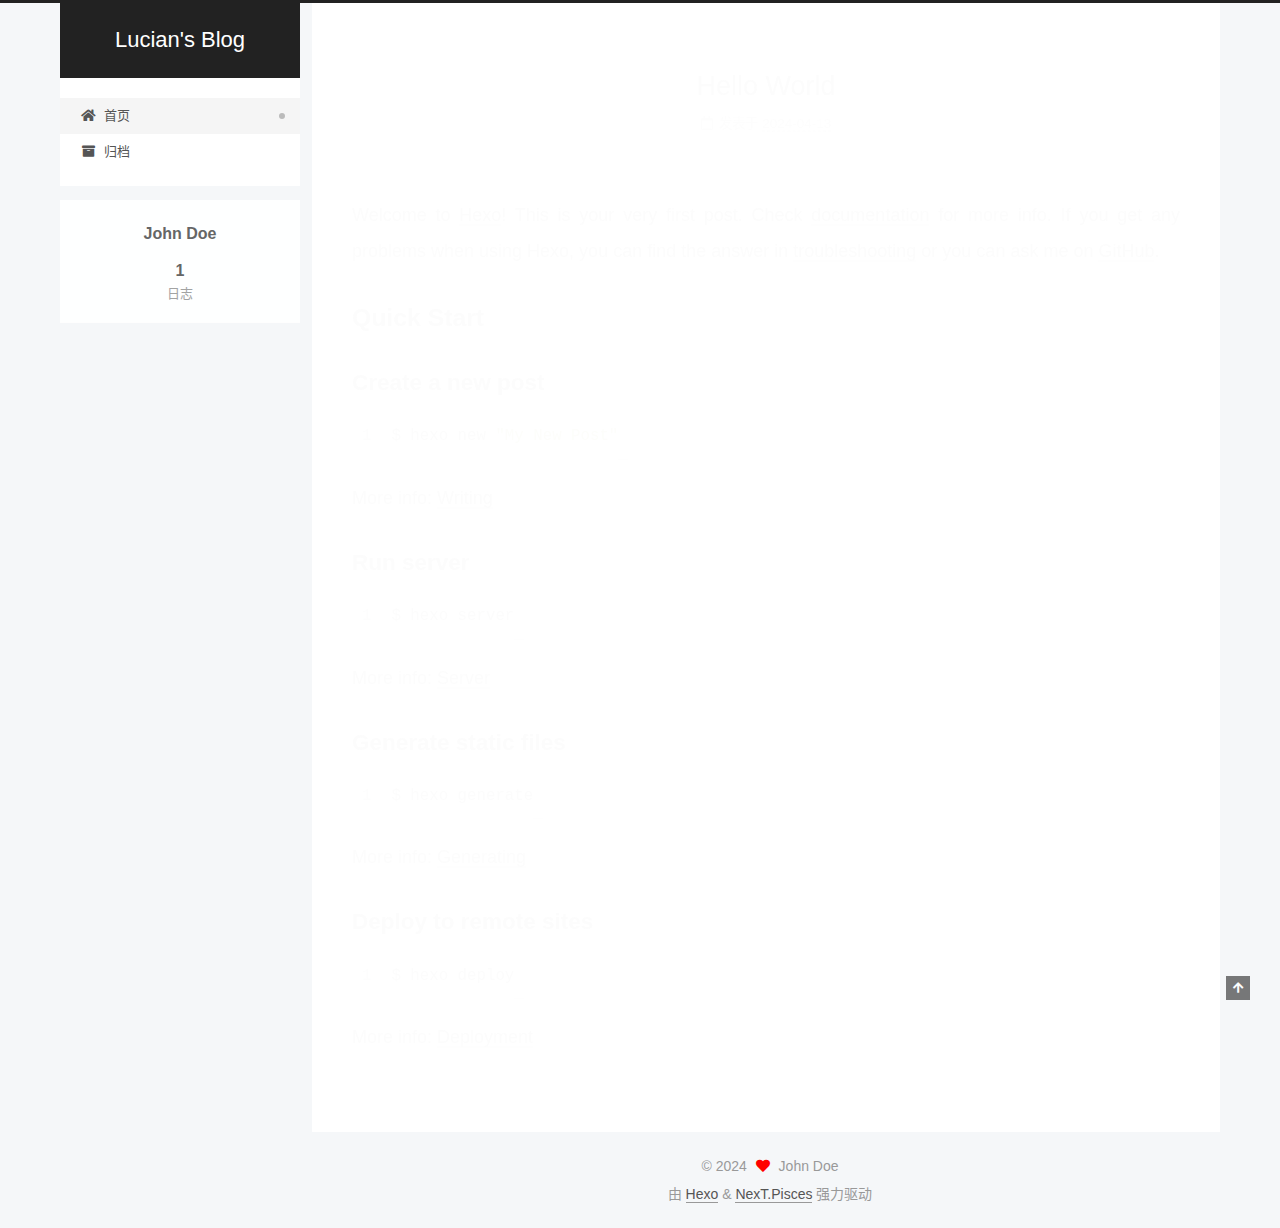
<file: index.html>
<!DOCTYPE html>
<html lang="zh-CN">
<head>
  <meta charset="UTF-8">
<meta name="viewport" content="width=device-width, initial-scale=1, maximum-scale=2">
<meta name="theme-color" content="#222">
<meta name="generator" content="Hexo 7.1.1">
  <link rel="apple-touch-icon" sizes="180x180" href="/images/apple-touch-icon-next.png">
  <link rel="icon" type="image/png" sizes="32x32" href="/images/favicon-32x32-next.png">
  <link rel="icon" type="image/png" sizes="16x16" href="/images/favicon-16x16-next.png">
  <link rel="mask-icon" href="/images/logo.svg" color="#222">

<link rel="stylesheet" href="/css/main.css">


<link rel="stylesheet" href="/lib/font-awesome/css/all.min.css">

<script id="hexo-configurations">
    var NexT = window.NexT || {};
    var CONFIG = {"hostname":"xudong16.github.io","root":"/","scheme":"Pisces","version":"7.8.0","exturl":false,"sidebar":{"position":"left","display":"post","padding":18,"offset":12,"onmobile":false},"copycode":{"enable":false,"show_result":false,"style":null},"back2top":{"enable":true,"sidebar":false,"scrollpercent":false},"bookmark":{"enable":false,"color":"#222","save":"auto"},"fancybox":false,"mediumzoom":false,"lazyload":false,"pangu":false,"comments":{"style":"tabs","active":null,"storage":true,"lazyload":false,"nav":null},"algolia":{"hits":{"per_page":10},"labels":{"input_placeholder":"Search for Posts","hits_empty":"We didn't find any results for the search: ${query}","hits_stats":"${hits} results found in ${time} ms"}},"localsearch":{"enable":false,"trigger":"auto","top_n_per_article":1,"unescape":false,"preload":false},"motion":{"enable":true,"async":false,"transition":{"post_block":"fadeIn","post_header":"slideDownIn","post_body":"slideDownIn","coll_header":"slideLeftIn","sidebar":"slideUpIn"}}};
  </script>

  <meta property="og:type" content="website">
<meta property="og:title" content="Lucian&#39;s Blog">
<meta property="og:url" content="http://xudong16.github.io/index.html">
<meta property="og:site_name" content="Lucian&#39;s Blog">
<meta property="og:locale" content="zh_CN">
<meta property="article:author" content="John Doe">
<meta name="twitter:card" content="summary">

<link rel="canonical" href="http://xudong16.github.io/">


<script id="page-configurations">
  // https://hexo.io/docs/variables.html
  CONFIG.page = {
    sidebar: "",
    isHome : true,
    isPost : false,
    lang   : 'zh-CN'
  };
</script>

  <title>Lucian's Blog</title>
  






  <noscript>
  <style>
  .use-motion .brand,
  .use-motion .menu-item,
  .sidebar-inner,
  .use-motion .post-block,
  .use-motion .pagination,
  .use-motion .comments,
  .use-motion .post-header,
  .use-motion .post-body,
  .use-motion .collection-header { opacity: initial; }

  .use-motion .site-title,
  .use-motion .site-subtitle {
    opacity: initial;
    top: initial;
  }

  .use-motion .logo-line-before i { left: initial; }
  .use-motion .logo-line-after i { right: initial; }
  </style>
</noscript>

</head>

<body itemscope itemtype="http://schema.org/WebPage">
  <div class="container use-motion">
    <div class="headband"></div>

    <header class="header" itemscope itemtype="http://schema.org/WPHeader">
      <div class="header-inner"><div class="site-brand-container">
  <div class="site-nav-toggle">
    <div class="toggle" aria-label="切换导航栏">
      <span class="toggle-line toggle-line-first"></span>
      <span class="toggle-line toggle-line-middle"></span>
      <span class="toggle-line toggle-line-last"></span>
    </div>
  </div>

  <div class="site-meta">

    <a href="/" class="brand" rel="start">
      <span class="logo-line-before"><i></i></span>
      <h1 class="site-title">Lucian's Blog</h1>
      <span class="logo-line-after"><i></i></span>
    </a>
  </div>

  <div class="site-nav-right">
    <div class="toggle popup-trigger">
    </div>
  </div>
</div>




<nav class="site-nav">
  <ul id="menu" class="main-menu menu">
        <li class="menu-item menu-item-home">

    <a href="/" rel="section"><i class="fa fa-home fa-fw"></i>首页</a>

  </li>
        <li class="menu-item menu-item-archives">

    <a href="/archives/" rel="section"><i class="fa fa-archive fa-fw"></i>归档</a>

  </li>
  </ul>
</nav>




</div>
    </header>

    
  <div class="back-to-top">
    <i class="fa fa-arrow-up"></i>
    <span>0%</span>
  </div>


    <main class="main">
      <div class="main-inner">
        <div class="content-wrap">
          

          <div class="content index posts-expand">
            
      
  
  
  <article itemscope itemtype="http://schema.org/Article" class="post-block" lang="zh-CN">
    <link itemprop="mainEntityOfPage" href="http://xudong16.github.io/2024/04/13/hello-world/">

    <span hidden itemprop="author" itemscope itemtype="http://schema.org/Person">
      <meta itemprop="image" content="/images/avatar.gif">
      <meta itemprop="name" content="John Doe">
      <meta itemprop="description" content="">
    </span>

    <span hidden itemprop="publisher" itemscope itemtype="http://schema.org/Organization">
      <meta itemprop="name" content="Lucian's Blog">
    </span>
      <header class="post-header">
        <h2 class="post-title" itemprop="name headline">
          
            <a href="/2024/04/13/hello-world/" class="post-title-link" itemprop="url">Hello World</a>
        </h2>

        <div class="post-meta">
            <span class="post-meta-item">
              <span class="post-meta-item-icon">
                <i class="far fa-calendar"></i>
              </span>
              <span class="post-meta-item-text">发表于</span>

              <time title="创建时间：2024-04-13 20:10:54" itemprop="dateCreated datePublished" datetime="2024-04-13T20:10:54+08:00">2024-04-13</time>
            </span>

          

        </div>
      </header>

    
    
    
    <div class="post-body" itemprop="articleBody">

      
          <p>Welcome to <a target="_blank" rel="noopener" href="https://hexo.io/">Hexo</a>! This is your very first post. Check <a target="_blank" rel="noopener" href="https://hexo.io/docs/">documentation</a> for more info. If you get any problems when using Hexo, you can find the answer in <a target="_blank" rel="noopener" href="https://hexo.io/docs/troubleshooting.html">troubleshooting</a> or you can ask me on <a target="_blank" rel="noopener" href="https://github.com/hexojs/hexo/issues">GitHub</a>.</p>
<h2 id="Quick-Start"><a href="#Quick-Start" class="headerlink" title="Quick Start"></a>Quick Start</h2><h3 id="Create-a-new-post"><a href="#Create-a-new-post" class="headerlink" title="Create a new post"></a>Create a new post</h3><figure class="highlight bash"><table><tr><td class="gutter"><pre><span class="line">1</span><br></pre></td><td class="code"><pre><span class="line">$ hexo new <span class="string">&quot;My New Post&quot;</span></span><br></pre></td></tr></table></figure>

<p>More info: <a target="_blank" rel="noopener" href="https://hexo.io/docs/writing.html">Writing</a></p>
<h3 id="Run-server"><a href="#Run-server" class="headerlink" title="Run server"></a>Run server</h3><figure class="highlight bash"><table><tr><td class="gutter"><pre><span class="line">1</span><br></pre></td><td class="code"><pre><span class="line">$ hexo server</span><br></pre></td></tr></table></figure>

<p>More info: <a target="_blank" rel="noopener" href="https://hexo.io/docs/server.html">Server</a></p>
<h3 id="Generate-static-files"><a href="#Generate-static-files" class="headerlink" title="Generate static files"></a>Generate static files</h3><figure class="highlight bash"><table><tr><td class="gutter"><pre><span class="line">1</span><br></pre></td><td class="code"><pre><span class="line">$ hexo generate</span><br></pre></td></tr></table></figure>

<p>More info: <a target="_blank" rel="noopener" href="https://hexo.io/docs/generating.html">Generating</a></p>
<h3 id="Deploy-to-remote-sites"><a href="#Deploy-to-remote-sites" class="headerlink" title="Deploy to remote sites"></a>Deploy to remote sites</h3><figure class="highlight bash"><table><tr><td class="gutter"><pre><span class="line">1</span><br></pre></td><td class="code"><pre><span class="line">$ hexo deploy</span><br></pre></td></tr></table></figure>

<p>More info: <a target="_blank" rel="noopener" href="https://hexo.io/docs/one-command-deployment.html">Deployment</a></p>

      
    </div>

    
    
    
      <footer class="post-footer">
        <div class="post-eof"></div>
      </footer>
  </article>
  
  
  


  



          </div>
          

<script>
  window.addEventListener('tabs:register', () => {
    let { activeClass } = CONFIG.comments;
    if (CONFIG.comments.storage) {
      activeClass = localStorage.getItem('comments_active') || activeClass;
    }
    if (activeClass) {
      let activeTab = document.querySelector(`a[href="#comment-${activeClass}"]`);
      if (activeTab) {
        activeTab.click();
      }
    }
  });
  if (CONFIG.comments.storage) {
    window.addEventListener('tabs:click', event => {
      if (!event.target.matches('.tabs-comment .tab-content .tab-pane')) return;
      let commentClass = event.target.classList[1];
      localStorage.setItem('comments_active', commentClass);
    });
  }
</script>

        </div>
          
  
  <div class="toggle sidebar-toggle">
    <span class="toggle-line toggle-line-first"></span>
    <span class="toggle-line toggle-line-middle"></span>
    <span class="toggle-line toggle-line-last"></span>
  </div>

  <aside class="sidebar">
    <div class="sidebar-inner">

      <ul class="sidebar-nav motion-element">
        <li class="sidebar-nav-toc">
          文章目录
        </li>
        <li class="sidebar-nav-overview">
          站点概览
        </li>
      </ul>

      <!--noindex-->
      <div class="post-toc-wrap sidebar-panel">
      </div>
      <!--/noindex-->

      <div class="site-overview-wrap sidebar-panel">
        <div class="site-author motion-element" itemprop="author" itemscope itemtype="http://schema.org/Person">
  <p class="site-author-name" itemprop="name">John Doe</p>
  <div class="site-description" itemprop="description"></div>
</div>
<div class="site-state-wrap motion-element">
  <nav class="site-state">
      <div class="site-state-item site-state-posts">
          <a href="/archives/">
        
          <span class="site-state-item-count">1</span>
          <span class="site-state-item-name">日志</span>
        </a>
      </div>
  </nav>
</div>



      </div>

    </div>
  </aside>
  <div id="sidebar-dimmer"></div>


      </div>
    </main>

    <footer class="footer">
      <div class="footer-inner">
        

        

<div class="copyright">
  
  &copy; 
  <span itemprop="copyrightYear">2024</span>
  <span class="with-love">
    <i class="fa fa-heart"></i>
  </span>
  <span class="author" itemprop="copyrightHolder">John Doe</span>
</div>
  <div class="powered-by">由 <a href="https://hexo.io/" class="theme-link" rel="noopener" target="_blank">Hexo</a> & <a href="https://pisces.theme-next.org/" class="theme-link" rel="noopener" target="_blank">NexT.Pisces</a> 强力驱动
  </div>

        








      </div>
    </footer>
  </div>

  
  <script src="/lib/anime.min.js"></script>
  <script src="/lib/velocity/velocity.min.js"></script>
  <script src="/lib/velocity/velocity.ui.min.js"></script>

<script src="/js/utils.js"></script>

<script src="/js/motion.js"></script>


<script src="/js/schemes/pisces.js"></script>


<script src="/js/next-boot.js"></script>




  















  

  

</body>
</html>
</file>
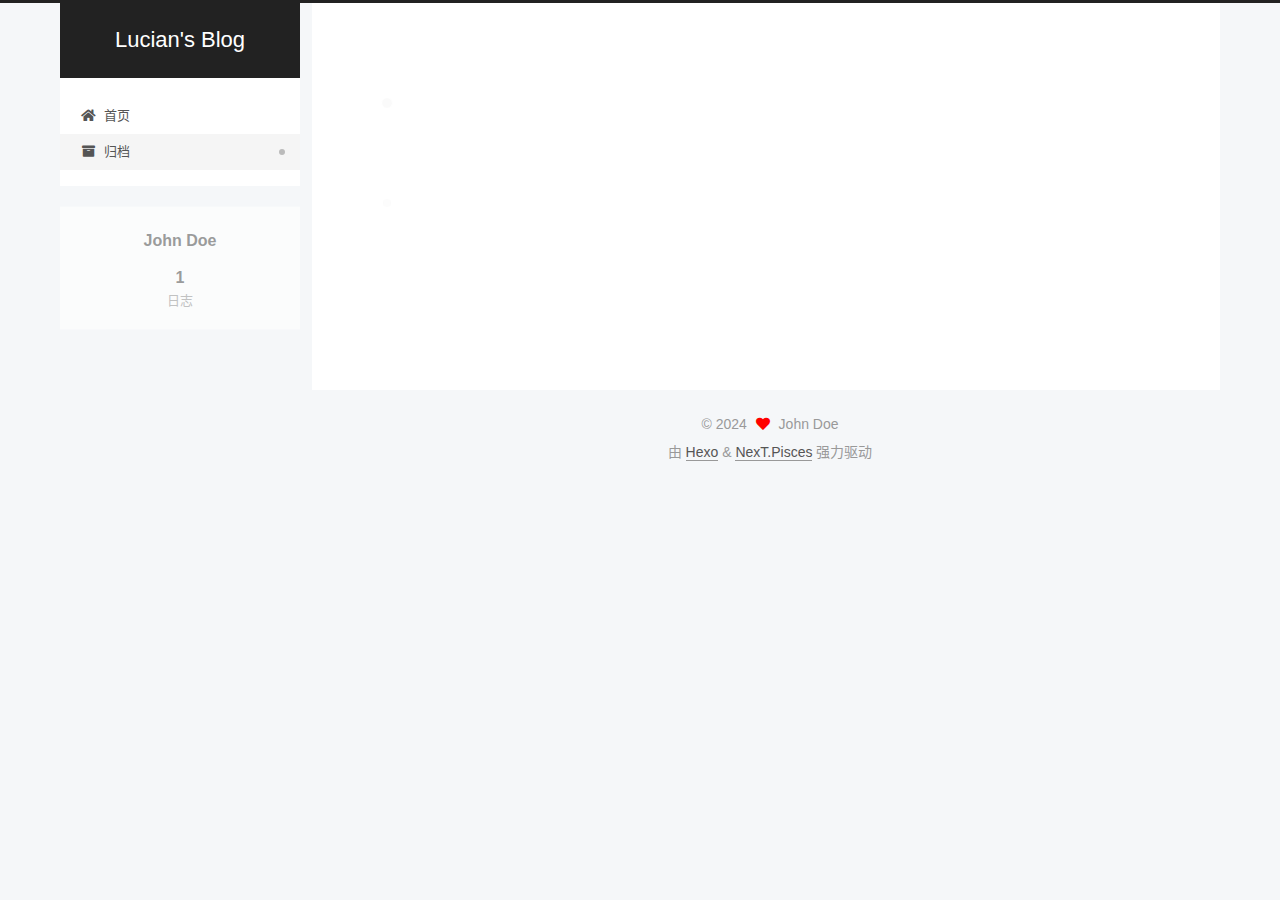
<file: archives/index.html>
<!DOCTYPE html>
<html lang="zh-CN">
<head>
  <meta charset="UTF-8">
<meta name="viewport" content="width=device-width, initial-scale=1, maximum-scale=2">
<meta name="theme-color" content="#222">
<meta name="generator" content="Hexo 7.1.1">
  <link rel="apple-touch-icon" sizes="180x180" href="/images/apple-touch-icon-next.png">
  <link rel="icon" type="image/png" sizes="32x32" href="/images/favicon-32x32-next.png">
  <link rel="icon" type="image/png" sizes="16x16" href="/images/favicon-16x16-next.png">
  <link rel="mask-icon" href="/images/logo.svg" color="#222">

<link rel="stylesheet" href="/css/main.css">


<link rel="stylesheet" href="/lib/font-awesome/css/all.min.css">

<script id="hexo-configurations">
    var NexT = window.NexT || {};
    var CONFIG = {"hostname":"xudong16.github.io","root":"/","scheme":"Pisces","version":"7.8.0","exturl":false,"sidebar":{"position":"left","display":"post","padding":18,"offset":12,"onmobile":false},"copycode":{"enable":false,"show_result":false,"style":null},"back2top":{"enable":true,"sidebar":false,"scrollpercent":false},"bookmark":{"enable":false,"color":"#222","save":"auto"},"fancybox":false,"mediumzoom":false,"lazyload":false,"pangu":false,"comments":{"style":"tabs","active":null,"storage":true,"lazyload":false,"nav":null},"algolia":{"hits":{"per_page":10},"labels":{"input_placeholder":"Search for Posts","hits_empty":"We didn't find any results for the search: ${query}","hits_stats":"${hits} results found in ${time} ms"}},"localsearch":{"enable":false,"trigger":"auto","top_n_per_article":1,"unescape":false,"preload":false},"motion":{"enable":true,"async":false,"transition":{"post_block":"fadeIn","post_header":"slideDownIn","post_body":"slideDownIn","coll_header":"slideLeftIn","sidebar":"slideUpIn"}}};
  </script>

  <meta property="og:type" content="website">
<meta property="og:title" content="Lucian&#39;s Blog">
<meta property="og:url" content="http://xudong16.github.io/archives/index.html">
<meta property="og:site_name" content="Lucian&#39;s Blog">
<meta property="og:locale" content="zh_CN">
<meta property="article:author" content="John Doe">
<meta name="twitter:card" content="summary">

<link rel="canonical" href="http://xudong16.github.io/archives/">


<script id="page-configurations">
  // https://hexo.io/docs/variables.html
  CONFIG.page = {
    sidebar: "",
    isHome : false,
    isPost : false,
    lang   : 'zh-CN'
  };
</script>

  <title>归档 | Lucian's Blog</title>
  






  <noscript>
  <style>
  .use-motion .brand,
  .use-motion .menu-item,
  .sidebar-inner,
  .use-motion .post-block,
  .use-motion .pagination,
  .use-motion .comments,
  .use-motion .post-header,
  .use-motion .post-body,
  .use-motion .collection-header { opacity: initial; }

  .use-motion .site-title,
  .use-motion .site-subtitle {
    opacity: initial;
    top: initial;
  }

  .use-motion .logo-line-before i { left: initial; }
  .use-motion .logo-line-after i { right: initial; }
  </style>
</noscript>

</head>

<body itemscope itemtype="http://schema.org/WebPage">
  <div class="container use-motion">
    <div class="headband"></div>

    <header class="header" itemscope itemtype="http://schema.org/WPHeader">
      <div class="header-inner"><div class="site-brand-container">
  <div class="site-nav-toggle">
    <div class="toggle" aria-label="切换导航栏">
      <span class="toggle-line toggle-line-first"></span>
      <span class="toggle-line toggle-line-middle"></span>
      <span class="toggle-line toggle-line-last"></span>
    </div>
  </div>

  <div class="site-meta">

    <a href="/" class="brand" rel="start">
      <span class="logo-line-before"><i></i></span>
      <h1 class="site-title">Lucian's Blog</h1>
      <span class="logo-line-after"><i></i></span>
    </a>
  </div>

  <div class="site-nav-right">
    <div class="toggle popup-trigger">
    </div>
  </div>
</div>




<nav class="site-nav">
  <ul id="menu" class="main-menu menu">
        <li class="menu-item menu-item-home">

    <a href="/" rel="section"><i class="fa fa-home fa-fw"></i>首页</a>

  </li>
        <li class="menu-item menu-item-archives">

    <a href="/archives/" rel="section"><i class="fa fa-archive fa-fw"></i>归档</a>

  </li>
  </ul>
</nav>




</div>
    </header>

    
  <div class="back-to-top">
    <i class="fa fa-arrow-up"></i>
    <span>0%</span>
  </div>


    <main class="main">
      <div class="main-inner">
        <div class="content-wrap">
          

          <div class="content archive">
            

  
  
  
  <div class="post-block">
    <div class="posts-collapse">
      <div class="collection-title">
        <span class="collection-header">嗯..! 目前共计 1 篇日志。 继续努力。</span>
      </div>

      
    <div class="collection-year">
      <span class="collection-header">2024</span>
    </div>

  <article itemscope itemtype="http://schema.org/Article">
    <header class="post-header">

      <div class="post-meta">
        <time itemprop="dateCreated"
              datetime="2024-04-13T20:10:54+08:00"
              content="2024-04-13">
          04-13
        </time>
      </div>

      <div class="post-title">
          <a class="post-title-link" href="/2024/04/13/hello-world/" itemprop="url">
            <span itemprop="name">Hello World</span>
          </a>
      </div>

    </header>
  </article>


    </div>
  </div>
  
  
  

  



          </div>
          

<script>
  window.addEventListener('tabs:register', () => {
    let { activeClass } = CONFIG.comments;
    if (CONFIG.comments.storage) {
      activeClass = localStorage.getItem('comments_active') || activeClass;
    }
    if (activeClass) {
      let activeTab = document.querySelector(`a[href="#comment-${activeClass}"]`);
      if (activeTab) {
        activeTab.click();
      }
    }
  });
  if (CONFIG.comments.storage) {
    window.addEventListener('tabs:click', event => {
      if (!event.target.matches('.tabs-comment .tab-content .tab-pane')) return;
      let commentClass = event.target.classList[1];
      localStorage.setItem('comments_active', commentClass);
    });
  }
</script>

        </div>
          
  
  <div class="toggle sidebar-toggle">
    <span class="toggle-line toggle-line-first"></span>
    <span class="toggle-line toggle-line-middle"></span>
    <span class="toggle-line toggle-line-last"></span>
  </div>

  <aside class="sidebar">
    <div class="sidebar-inner">

      <ul class="sidebar-nav motion-element">
        <li class="sidebar-nav-toc">
          文章目录
        </li>
        <li class="sidebar-nav-overview">
          站点概览
        </li>
      </ul>

      <!--noindex-->
      <div class="post-toc-wrap sidebar-panel">
      </div>
      <!--/noindex-->

      <div class="site-overview-wrap sidebar-panel">
        <div class="site-author motion-element" itemprop="author" itemscope itemtype="http://schema.org/Person">
  <p class="site-author-name" itemprop="name">John Doe</p>
  <div class="site-description" itemprop="description"></div>
</div>
<div class="site-state-wrap motion-element">
  <nav class="site-state">
      <div class="site-state-item site-state-posts">
          <a href="/archives/">
        
          <span class="site-state-item-count">1</span>
          <span class="site-state-item-name">日志</span>
        </a>
      </div>
  </nav>
</div>



      </div>

    </div>
  </aside>
  <div id="sidebar-dimmer"></div>


      </div>
    </main>

    <footer class="footer">
      <div class="footer-inner">
        

        

<div class="copyright">
  
  &copy; 
  <span itemprop="copyrightYear">2024</span>
  <span class="with-love">
    <i class="fa fa-heart"></i>
  </span>
  <span class="author" itemprop="copyrightHolder">John Doe</span>
</div>
  <div class="powered-by">由 <a href="https://hexo.io/" class="theme-link" rel="noopener" target="_blank">Hexo</a> & <a href="https://pisces.theme-next.org/" class="theme-link" rel="noopener" target="_blank">NexT.Pisces</a> 强力驱动
  </div>

        








      </div>
    </footer>
  </div>

  
  <script src="/lib/anime.min.js"></script>
  <script src="/lib/velocity/velocity.min.js"></script>
  <script src="/lib/velocity/velocity.ui.min.js"></script>

<script src="/js/utils.js"></script>

<script src="/js/motion.js"></script>


<script src="/js/schemes/pisces.js"></script>


<script src="/js/next-boot.js"></script>




  















  

  

</body>
</html>
</file>
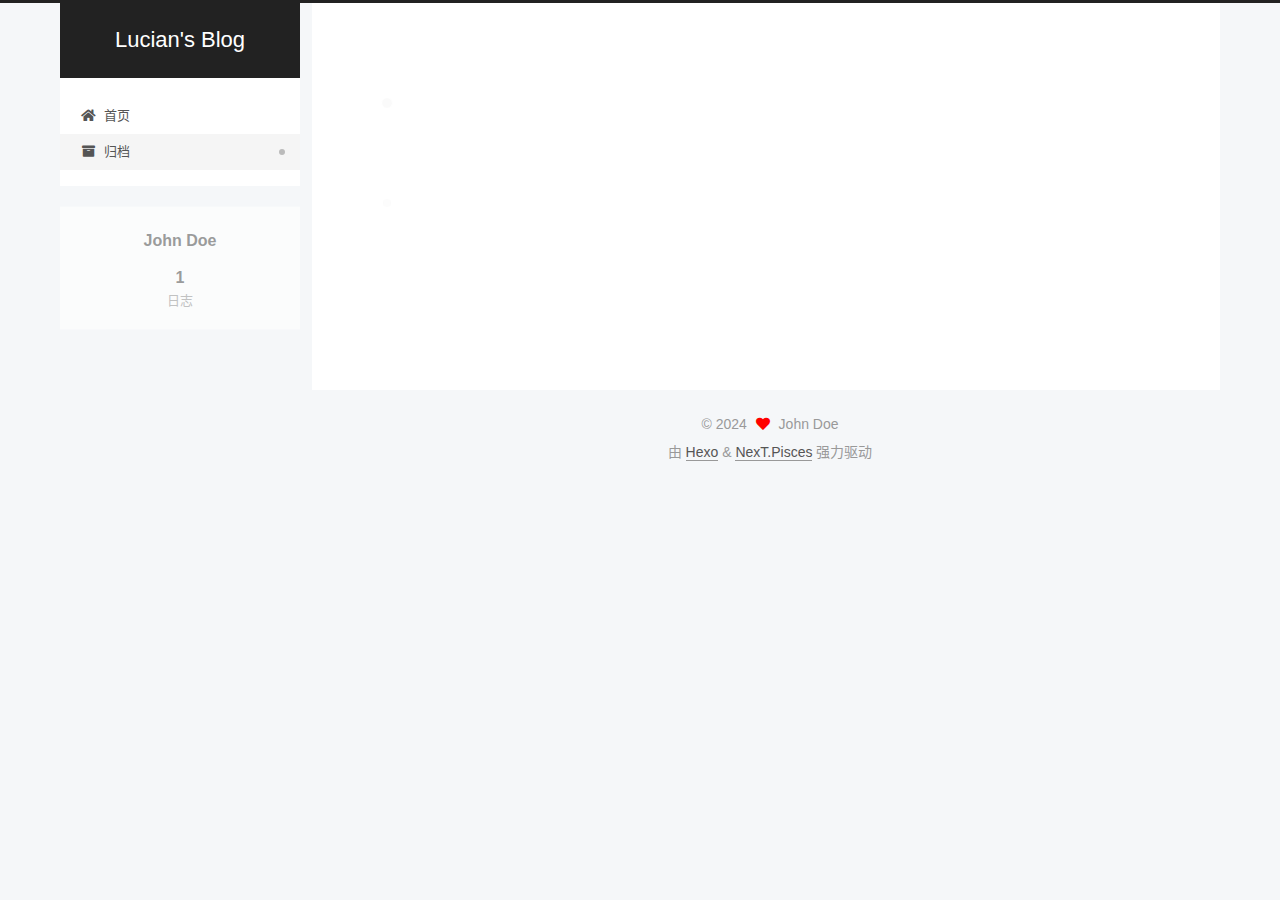
<file: archives/2024/index.html>
<!DOCTYPE html>
<html lang="zh-CN">
<head>
  <meta charset="UTF-8">
<meta name="viewport" content="width=device-width, initial-scale=1, maximum-scale=2">
<meta name="theme-color" content="#222">
<meta name="generator" content="Hexo 7.1.1">
  <link rel="apple-touch-icon" sizes="180x180" href="/images/apple-touch-icon-next.png">
  <link rel="icon" type="image/png" sizes="32x32" href="/images/favicon-32x32-next.png">
  <link rel="icon" type="image/png" sizes="16x16" href="/images/favicon-16x16-next.png">
  <link rel="mask-icon" href="/images/logo.svg" color="#222">

<link rel="stylesheet" href="/css/main.css">


<link rel="stylesheet" href="/lib/font-awesome/css/all.min.css">

<script id="hexo-configurations">
    var NexT = window.NexT || {};
    var CONFIG = {"hostname":"xudong16.github.io","root":"/","scheme":"Pisces","version":"7.8.0","exturl":false,"sidebar":{"position":"left","display":"post","padding":18,"offset":12,"onmobile":false},"copycode":{"enable":false,"show_result":false,"style":null},"back2top":{"enable":true,"sidebar":false,"scrollpercent":false},"bookmark":{"enable":false,"color":"#222","save":"auto"},"fancybox":false,"mediumzoom":false,"lazyload":false,"pangu":false,"comments":{"style":"tabs","active":null,"storage":true,"lazyload":false,"nav":null},"algolia":{"hits":{"per_page":10},"labels":{"input_placeholder":"Search for Posts","hits_empty":"We didn't find any results for the search: ${query}","hits_stats":"${hits} results found in ${time} ms"}},"localsearch":{"enable":false,"trigger":"auto","top_n_per_article":1,"unescape":false,"preload":false},"motion":{"enable":true,"async":false,"transition":{"post_block":"fadeIn","post_header":"slideDownIn","post_body":"slideDownIn","coll_header":"slideLeftIn","sidebar":"slideUpIn"}}};
  </script>

  <meta property="og:type" content="website">
<meta property="og:title" content="Lucian&#39;s Blog">
<meta property="og:url" content="http://xudong16.github.io/archives/2024/index.html">
<meta property="og:site_name" content="Lucian&#39;s Blog">
<meta property="og:locale" content="zh_CN">
<meta property="article:author" content="John Doe">
<meta name="twitter:card" content="summary">

<link rel="canonical" href="http://xudong16.github.io/archives/2024/">


<script id="page-configurations">
  // https://hexo.io/docs/variables.html
  CONFIG.page = {
    sidebar: "",
    isHome : false,
    isPost : false,
    lang   : 'zh-CN'
  };
</script>

  <title>归档 | Lucian's Blog</title>
  






  <noscript>
  <style>
  .use-motion .brand,
  .use-motion .menu-item,
  .sidebar-inner,
  .use-motion .post-block,
  .use-motion .pagination,
  .use-motion .comments,
  .use-motion .post-header,
  .use-motion .post-body,
  .use-motion .collection-header { opacity: initial; }

  .use-motion .site-title,
  .use-motion .site-subtitle {
    opacity: initial;
    top: initial;
  }

  .use-motion .logo-line-before i { left: initial; }
  .use-motion .logo-line-after i { right: initial; }
  </style>
</noscript>

</head>

<body itemscope itemtype="http://schema.org/WebPage">
  <div class="container use-motion">
    <div class="headband"></div>

    <header class="header" itemscope itemtype="http://schema.org/WPHeader">
      <div class="header-inner"><div class="site-brand-container">
  <div class="site-nav-toggle">
    <div class="toggle" aria-label="切换导航栏">
      <span class="toggle-line toggle-line-first"></span>
      <span class="toggle-line toggle-line-middle"></span>
      <span class="toggle-line toggle-line-last"></span>
    </div>
  </div>

  <div class="site-meta">

    <a href="/" class="brand" rel="start">
      <span class="logo-line-before"><i></i></span>
      <h1 class="site-title">Lucian's Blog</h1>
      <span class="logo-line-after"><i></i></span>
    </a>
  </div>

  <div class="site-nav-right">
    <div class="toggle popup-trigger">
    </div>
  </div>
</div>




<nav class="site-nav">
  <ul id="menu" class="main-menu menu">
        <li class="menu-item menu-item-home">

    <a href="/" rel="section"><i class="fa fa-home fa-fw"></i>首页</a>

  </li>
        <li class="menu-item menu-item-archives">

    <a href="/archives/" rel="section"><i class="fa fa-archive fa-fw"></i>归档</a>

  </li>
  </ul>
</nav>




</div>
    </header>

    
  <div class="back-to-top">
    <i class="fa fa-arrow-up"></i>
    <span>0%</span>
  </div>


    <main class="main">
      <div class="main-inner">
        <div class="content-wrap">
          

          <div class="content archive">
            

  
  
  
  <div class="post-block">
    <div class="posts-collapse">
      <div class="collection-title">
        <span class="collection-header">嗯..! 目前共计 1 篇日志。 继续努力。</span>
      </div>

      
    <div class="collection-year">
      <span class="collection-header">2024</span>
    </div>

  <article itemscope itemtype="http://schema.org/Article">
    <header class="post-header">

      <div class="post-meta">
        <time itemprop="dateCreated"
              datetime="2024-04-13T20:10:54+08:00"
              content="2024-04-13">
          04-13
        </time>
      </div>

      <div class="post-title">
          <a class="post-title-link" href="/2024/04/13/hello-world/" itemprop="url">
            <span itemprop="name">Hello World</span>
          </a>
      </div>

    </header>
  </article>


    </div>
  </div>
  
  
  

  



          </div>
          

<script>
  window.addEventListener('tabs:register', () => {
    let { activeClass } = CONFIG.comments;
    if (CONFIG.comments.storage) {
      activeClass = localStorage.getItem('comments_active') || activeClass;
    }
    if (activeClass) {
      let activeTab = document.querySelector(`a[href="#comment-${activeClass}"]`);
      if (activeTab) {
        activeTab.click();
      }
    }
  });
  if (CONFIG.comments.storage) {
    window.addEventListener('tabs:click', event => {
      if (!event.target.matches('.tabs-comment .tab-content .tab-pane')) return;
      let commentClass = event.target.classList[1];
      localStorage.setItem('comments_active', commentClass);
    });
  }
</script>

        </div>
          
  
  <div class="toggle sidebar-toggle">
    <span class="toggle-line toggle-line-first"></span>
    <span class="toggle-line toggle-line-middle"></span>
    <span class="toggle-line toggle-line-last"></span>
  </div>

  <aside class="sidebar">
    <div class="sidebar-inner">

      <ul class="sidebar-nav motion-element">
        <li class="sidebar-nav-toc">
          文章目录
        </li>
        <li class="sidebar-nav-overview">
          站点概览
        </li>
      </ul>

      <!--noindex-->
      <div class="post-toc-wrap sidebar-panel">
      </div>
      <!--/noindex-->

      <div class="site-overview-wrap sidebar-panel">
        <div class="site-author motion-element" itemprop="author" itemscope itemtype="http://schema.org/Person">
  <p class="site-author-name" itemprop="name">John Doe</p>
  <div class="site-description" itemprop="description"></div>
</div>
<div class="site-state-wrap motion-element">
  <nav class="site-state">
      <div class="site-state-item site-state-posts">
          <a href="/archives/">
        
          <span class="site-state-item-count">1</span>
          <span class="site-state-item-name">日志</span>
        </a>
      </div>
  </nav>
</div>



      </div>

    </div>
  </aside>
  <div id="sidebar-dimmer"></div>


      </div>
    </main>

    <footer class="footer">
      <div class="footer-inner">
        

        

<div class="copyright">
  
  &copy; 
  <span itemprop="copyrightYear">2024</span>
  <span class="with-love">
    <i class="fa fa-heart"></i>
  </span>
  <span class="author" itemprop="copyrightHolder">John Doe</span>
</div>
  <div class="powered-by">由 <a href="https://hexo.io/" class="theme-link" rel="noopener" target="_blank">Hexo</a> & <a href="https://pisces.theme-next.org/" class="theme-link" rel="noopener" target="_blank">NexT.Pisces</a> 强力驱动
  </div>

        








      </div>
    </footer>
  </div>

  
  <script src="/lib/anime.min.js"></script>
  <script src="/lib/velocity/velocity.min.js"></script>
  <script src="/lib/velocity/velocity.ui.min.js"></script>

<script src="/js/utils.js"></script>

<script src="/js/motion.js"></script>


<script src="/js/schemes/pisces.js"></script>


<script src="/js/next-boot.js"></script>




  















  

  

</body>
</html>
</file>
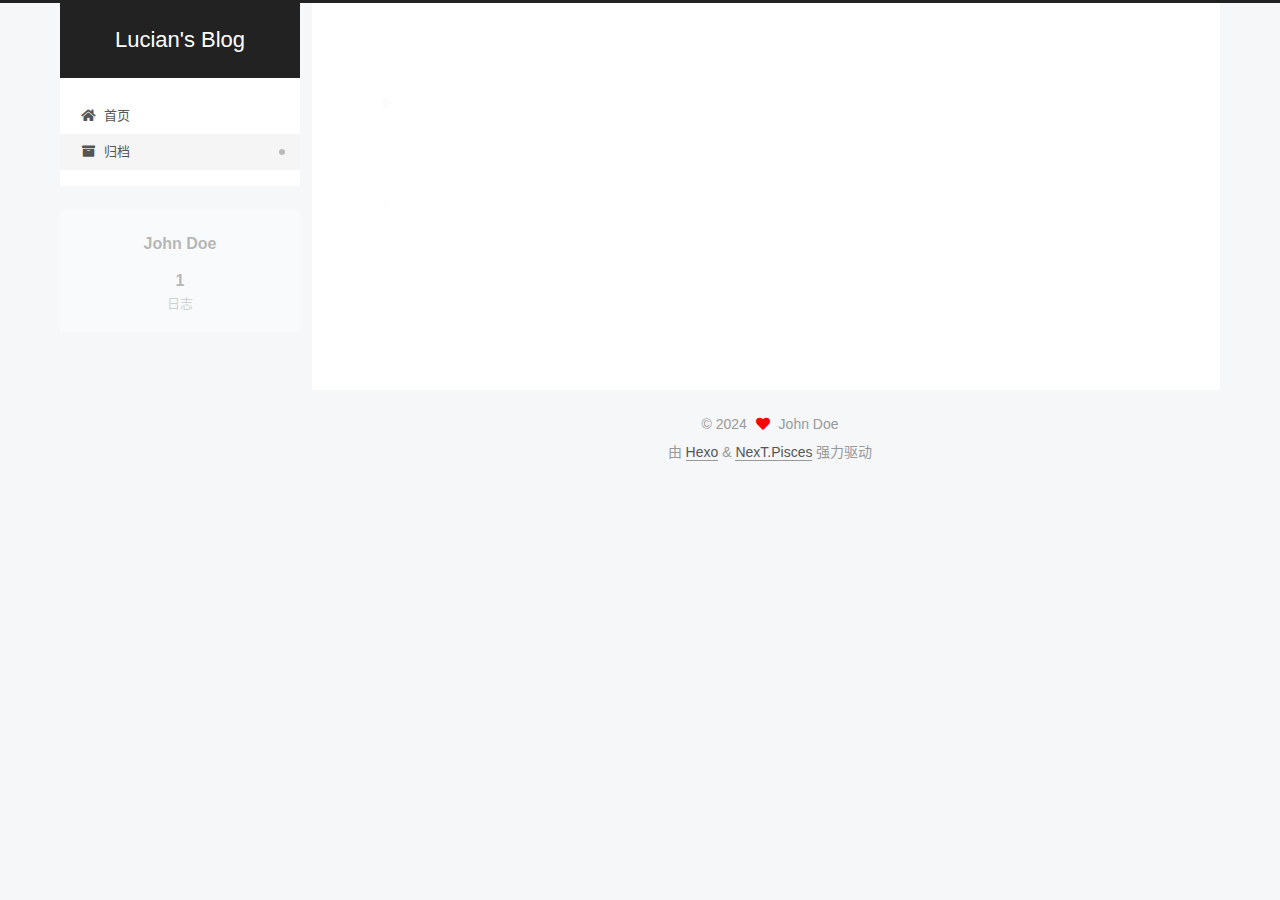
<file: archives/2024/04/index.html>
<!DOCTYPE html>
<html lang="zh-CN">
<head>
  <meta charset="UTF-8">
<meta name="viewport" content="width=device-width, initial-scale=1, maximum-scale=2">
<meta name="theme-color" content="#222">
<meta name="generator" content="Hexo 7.1.1">
  <link rel="apple-touch-icon" sizes="180x180" href="/images/apple-touch-icon-next.png">
  <link rel="icon" type="image/png" sizes="32x32" href="/images/favicon-32x32-next.png">
  <link rel="icon" type="image/png" sizes="16x16" href="/images/favicon-16x16-next.png">
  <link rel="mask-icon" href="/images/logo.svg" color="#222">

<link rel="stylesheet" href="/css/main.css">


<link rel="stylesheet" href="/lib/font-awesome/css/all.min.css">

<script id="hexo-configurations">
    var NexT = window.NexT || {};
    var CONFIG = {"hostname":"xudong16.github.io","root":"/","scheme":"Pisces","version":"7.8.0","exturl":false,"sidebar":{"position":"left","display":"post","padding":18,"offset":12,"onmobile":false},"copycode":{"enable":false,"show_result":false,"style":null},"back2top":{"enable":true,"sidebar":false,"scrollpercent":false},"bookmark":{"enable":false,"color":"#222","save":"auto"},"fancybox":false,"mediumzoom":false,"lazyload":false,"pangu":false,"comments":{"style":"tabs","active":null,"storage":true,"lazyload":false,"nav":null},"algolia":{"hits":{"per_page":10},"labels":{"input_placeholder":"Search for Posts","hits_empty":"We didn't find any results for the search: ${query}","hits_stats":"${hits} results found in ${time} ms"}},"localsearch":{"enable":false,"trigger":"auto","top_n_per_article":1,"unescape":false,"preload":false},"motion":{"enable":true,"async":false,"transition":{"post_block":"fadeIn","post_header":"slideDownIn","post_body":"slideDownIn","coll_header":"slideLeftIn","sidebar":"slideUpIn"}}};
  </script>

  <meta property="og:type" content="website">
<meta property="og:title" content="Lucian&#39;s Blog">
<meta property="og:url" content="http://xudong16.github.io/archives/2024/04/index.html">
<meta property="og:site_name" content="Lucian&#39;s Blog">
<meta property="og:locale" content="zh_CN">
<meta property="article:author" content="John Doe">
<meta name="twitter:card" content="summary">

<link rel="canonical" href="http://xudong16.github.io/archives/2024/04/">


<script id="page-configurations">
  // https://hexo.io/docs/variables.html
  CONFIG.page = {
    sidebar: "",
    isHome : false,
    isPost : false,
    lang   : 'zh-CN'
  };
</script>

  <title>归档 | Lucian's Blog</title>
  






  <noscript>
  <style>
  .use-motion .brand,
  .use-motion .menu-item,
  .sidebar-inner,
  .use-motion .post-block,
  .use-motion .pagination,
  .use-motion .comments,
  .use-motion .post-header,
  .use-motion .post-body,
  .use-motion .collection-header { opacity: initial; }

  .use-motion .site-title,
  .use-motion .site-subtitle {
    opacity: initial;
    top: initial;
  }

  .use-motion .logo-line-before i { left: initial; }
  .use-motion .logo-line-after i { right: initial; }
  </style>
</noscript>

</head>

<body itemscope itemtype="http://schema.org/WebPage">
  <div class="container use-motion">
    <div class="headband"></div>

    <header class="header" itemscope itemtype="http://schema.org/WPHeader">
      <div class="header-inner"><div class="site-brand-container">
  <div class="site-nav-toggle">
    <div class="toggle" aria-label="切换导航栏">
      <span class="toggle-line toggle-line-first"></span>
      <span class="toggle-line toggle-line-middle"></span>
      <span class="toggle-line toggle-line-last"></span>
    </div>
  </div>

  <div class="site-meta">

    <a href="/" class="brand" rel="start">
      <span class="logo-line-before"><i></i></span>
      <h1 class="site-title">Lucian's Blog</h1>
      <span class="logo-line-after"><i></i></span>
    </a>
  </div>

  <div class="site-nav-right">
    <div class="toggle popup-trigger">
    </div>
  </div>
</div>




<nav class="site-nav">
  <ul id="menu" class="main-menu menu">
        <li class="menu-item menu-item-home">

    <a href="/" rel="section"><i class="fa fa-home fa-fw"></i>首页</a>

  </li>
        <li class="menu-item menu-item-archives">

    <a href="/archives/" rel="section"><i class="fa fa-archive fa-fw"></i>归档</a>

  </li>
  </ul>
</nav>




</div>
    </header>

    
  <div class="back-to-top">
    <i class="fa fa-arrow-up"></i>
    <span>0%</span>
  </div>


    <main class="main">
      <div class="main-inner">
        <div class="content-wrap">
          

          <div class="content archive">
            

  
  
  
  <div class="post-block">
    <div class="posts-collapse">
      <div class="collection-title">
        <span class="collection-header">嗯..! 目前共计 1 篇日志。 继续努力。</span>
      </div>

      
    <div class="collection-year">
      <span class="collection-header">2024</span>
    </div>

  <article itemscope itemtype="http://schema.org/Article">
    <header class="post-header">

      <div class="post-meta">
        <time itemprop="dateCreated"
              datetime="2024-04-13T20:10:54+08:00"
              content="2024-04-13">
          04-13
        </time>
      </div>

      <div class="post-title">
          <a class="post-title-link" href="/2024/04/13/hello-world/" itemprop="url">
            <span itemprop="name">Hello World</span>
          </a>
      </div>

    </header>
  </article>


    </div>
  </div>
  
  
  

  



          </div>
          

<script>
  window.addEventListener('tabs:register', () => {
    let { activeClass } = CONFIG.comments;
    if (CONFIG.comments.storage) {
      activeClass = localStorage.getItem('comments_active') || activeClass;
    }
    if (activeClass) {
      let activeTab = document.querySelector(`a[href="#comment-${activeClass}"]`);
      if (activeTab) {
        activeTab.click();
      }
    }
  });
  if (CONFIG.comments.storage) {
    window.addEventListener('tabs:click', event => {
      if (!event.target.matches('.tabs-comment .tab-content .tab-pane')) return;
      let commentClass = event.target.classList[1];
      localStorage.setItem('comments_active', commentClass);
    });
  }
</script>

        </div>
          
  
  <div class="toggle sidebar-toggle">
    <span class="toggle-line toggle-line-first"></span>
    <span class="toggle-line toggle-line-middle"></span>
    <span class="toggle-line toggle-line-last"></span>
  </div>

  <aside class="sidebar">
    <div class="sidebar-inner">

      <ul class="sidebar-nav motion-element">
        <li class="sidebar-nav-toc">
          文章目录
        </li>
        <li class="sidebar-nav-overview">
          站点概览
        </li>
      </ul>

      <!--noindex-->
      <div class="post-toc-wrap sidebar-panel">
      </div>
      <!--/noindex-->

      <div class="site-overview-wrap sidebar-panel">
        <div class="site-author motion-element" itemprop="author" itemscope itemtype="http://schema.org/Person">
  <p class="site-author-name" itemprop="name">John Doe</p>
  <div class="site-description" itemprop="description"></div>
</div>
<div class="site-state-wrap motion-element">
  <nav class="site-state">
      <div class="site-state-item site-state-posts">
          <a href="/archives/">
        
          <span class="site-state-item-count">1</span>
          <span class="site-state-item-name">日志</span>
        </a>
      </div>
  </nav>
</div>



      </div>

    </div>
  </aside>
  <div id="sidebar-dimmer"></div>


      </div>
    </main>

    <footer class="footer">
      <div class="footer-inner">
        

        

<div class="copyright">
  
  &copy; 
  <span itemprop="copyrightYear">2024</span>
  <span class="with-love">
    <i class="fa fa-heart"></i>
  </span>
  <span class="author" itemprop="copyrightHolder">John Doe</span>
</div>
  <div class="powered-by">由 <a href="https://hexo.io/" class="theme-link" rel="noopener" target="_blank">Hexo</a> & <a href="https://pisces.theme-next.org/" class="theme-link" rel="noopener" target="_blank">NexT.Pisces</a> 强力驱动
  </div>

        








      </div>
    </footer>
  </div>

  
  <script src="/lib/anime.min.js"></script>
  <script src="/lib/velocity/velocity.min.js"></script>
  <script src="/lib/velocity/velocity.ui.min.js"></script>

<script src="/js/utils.js"></script>

<script src="/js/motion.js"></script>


<script src="/js/schemes/pisces.js"></script>


<script src="/js/next-boot.js"></script>




  















  

  

</body>
</html>
</file>
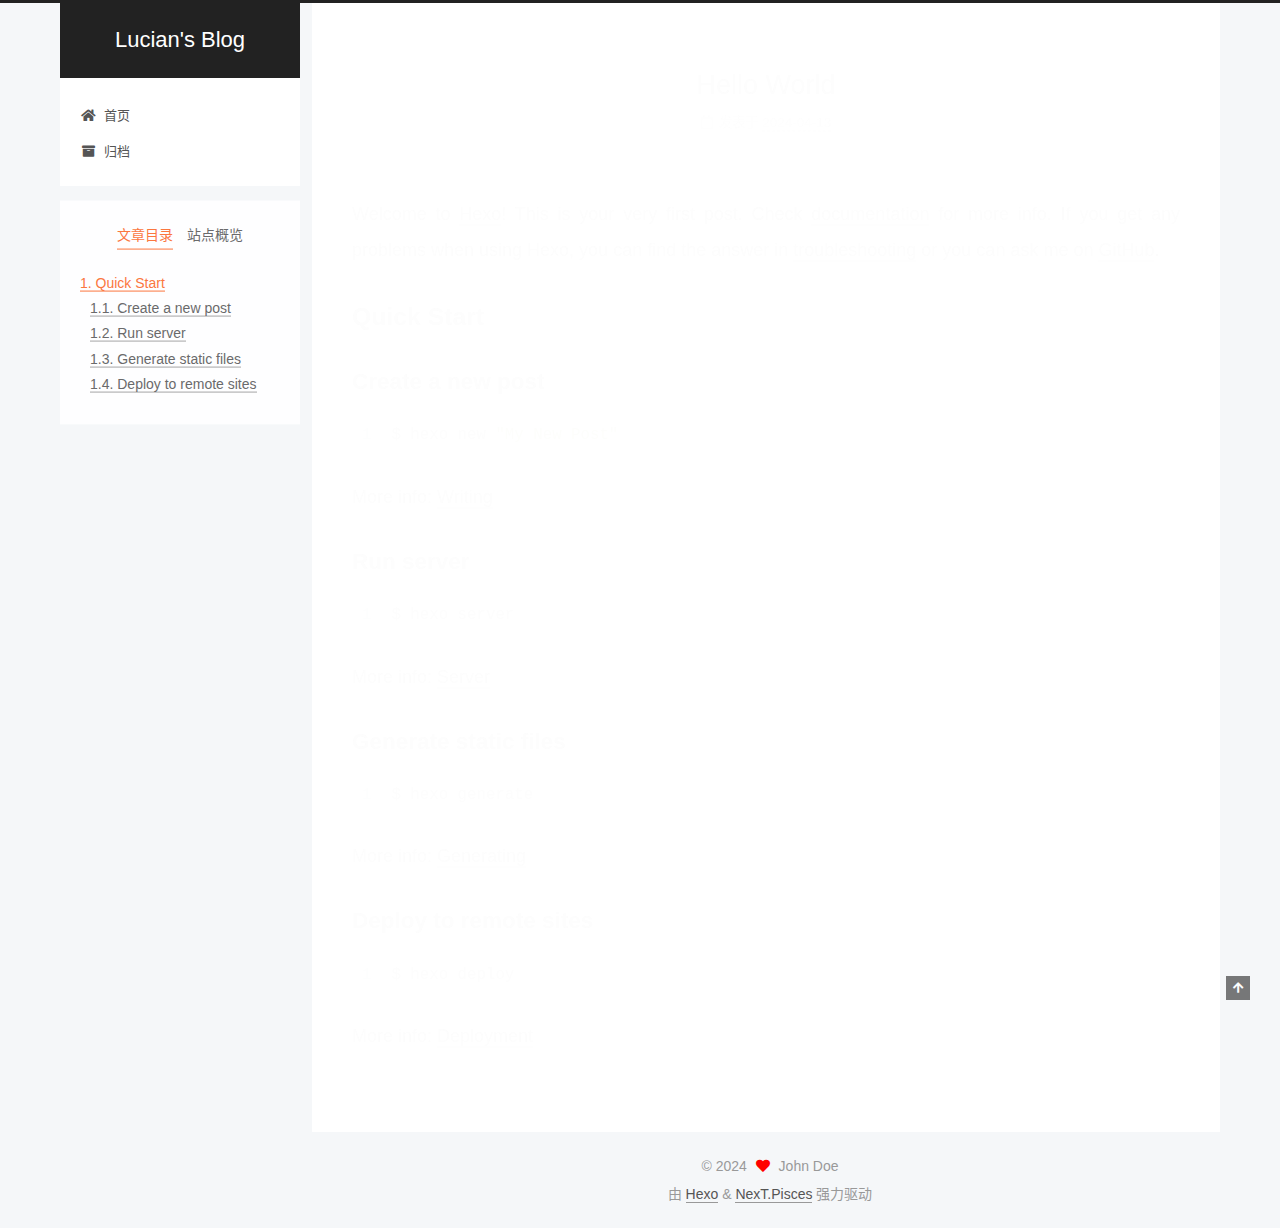
<file: 2024/04/13/hello-world/index.html>
<!DOCTYPE html>
<html lang="zh-CN">
<head>
  <meta charset="UTF-8">
<meta name="viewport" content="width=device-width, initial-scale=1, maximum-scale=2">
<meta name="theme-color" content="#222">
<meta name="generator" content="Hexo 7.1.1">
  <link rel="apple-touch-icon" sizes="180x180" href="/images/apple-touch-icon-next.png">
  <link rel="icon" type="image/png" sizes="32x32" href="/images/favicon-32x32-next.png">
  <link rel="icon" type="image/png" sizes="16x16" href="/images/favicon-16x16-next.png">
  <link rel="mask-icon" href="/images/logo.svg" color="#222">

<link rel="stylesheet" href="/css/main.css">


<link rel="stylesheet" href="/lib/font-awesome/css/all.min.css">

<script id="hexo-configurations">
    var NexT = window.NexT || {};
    var CONFIG = {"hostname":"xudong16.github.io","root":"/","scheme":"Pisces","version":"7.8.0","exturl":false,"sidebar":{"position":"left","display":"post","padding":18,"offset":12,"onmobile":false},"copycode":{"enable":false,"show_result":false,"style":null},"back2top":{"enable":true,"sidebar":false,"scrollpercent":false},"bookmark":{"enable":false,"color":"#222","save":"auto"},"fancybox":false,"mediumzoom":false,"lazyload":false,"pangu":false,"comments":{"style":"tabs","active":null,"storage":true,"lazyload":false,"nav":null},"algolia":{"hits":{"per_page":10},"labels":{"input_placeholder":"Search for Posts","hits_empty":"We didn't find any results for the search: ${query}","hits_stats":"${hits} results found in ${time} ms"}},"localsearch":{"enable":false,"trigger":"auto","top_n_per_article":1,"unescape":false,"preload":false},"motion":{"enable":true,"async":false,"transition":{"post_block":"fadeIn","post_header":"slideDownIn","post_body":"slideDownIn","coll_header":"slideLeftIn","sidebar":"slideUpIn"}}};
  </script>

  <meta name="description" content="Welcome to Hexo! This is your very first post. Check documentation for more info. If you get any problems when using Hexo, you can find the answer in troubleshooting or you can ask me on GitHub. Quick">
<meta property="og:type" content="article">
<meta property="og:title" content="Hello World">
<meta property="og:url" content="http://xudong16.github.io/2024/04/13/hello-world/index.html">
<meta property="og:site_name" content="Lucian&#39;s Blog">
<meta property="og:description" content="Welcome to Hexo! This is your very first post. Check documentation for more info. If you get any problems when using Hexo, you can find the answer in troubleshooting or you can ask me on GitHub. Quick">
<meta property="og:locale" content="zh_CN">
<meta property="article:published_time" content="2024-04-13T12:10:54.863Z">
<meta property="article:modified_time" content="2024-04-13T12:10:54.864Z">
<meta property="article:author" content="John Doe">
<meta name="twitter:card" content="summary">

<link rel="canonical" href="http://xudong16.github.io/2024/04/13/hello-world/">


<script id="page-configurations">
  // https://hexo.io/docs/variables.html
  CONFIG.page = {
    sidebar: "",
    isHome : false,
    isPost : true,
    lang   : 'zh-CN'
  };
</script>

  <title>Hello World | Lucian's Blog</title>
  






  <noscript>
  <style>
  .use-motion .brand,
  .use-motion .menu-item,
  .sidebar-inner,
  .use-motion .post-block,
  .use-motion .pagination,
  .use-motion .comments,
  .use-motion .post-header,
  .use-motion .post-body,
  .use-motion .collection-header { opacity: initial; }

  .use-motion .site-title,
  .use-motion .site-subtitle {
    opacity: initial;
    top: initial;
  }

  .use-motion .logo-line-before i { left: initial; }
  .use-motion .logo-line-after i { right: initial; }
  </style>
</noscript>

</head>

<body itemscope itemtype="http://schema.org/WebPage">
  <div class="container use-motion">
    <div class="headband"></div>

    <header class="header" itemscope itemtype="http://schema.org/WPHeader">
      <div class="header-inner"><div class="site-brand-container">
  <div class="site-nav-toggle">
    <div class="toggle" aria-label="切换导航栏">
      <span class="toggle-line toggle-line-first"></span>
      <span class="toggle-line toggle-line-middle"></span>
      <span class="toggle-line toggle-line-last"></span>
    </div>
  </div>

  <div class="site-meta">

    <a href="/" class="brand" rel="start">
      <span class="logo-line-before"><i></i></span>
      <h1 class="site-title">Lucian's Blog</h1>
      <span class="logo-line-after"><i></i></span>
    </a>
  </div>

  <div class="site-nav-right">
    <div class="toggle popup-trigger">
    </div>
  </div>
</div>




<nav class="site-nav">
  <ul id="menu" class="main-menu menu">
        <li class="menu-item menu-item-home">

    <a href="/" rel="section"><i class="fa fa-home fa-fw"></i>首页</a>

  </li>
        <li class="menu-item menu-item-archives">

    <a href="/archives/" rel="section"><i class="fa fa-archive fa-fw"></i>归档</a>

  </li>
  </ul>
</nav>




</div>
    </header>

    
  <div class="back-to-top">
    <i class="fa fa-arrow-up"></i>
    <span>0%</span>
  </div>


    <main class="main">
      <div class="main-inner">
        <div class="content-wrap">
          

          <div class="content post posts-expand">
            

    
  
  
  <article itemscope itemtype="http://schema.org/Article" class="post-block" lang="zh-CN">
    <link itemprop="mainEntityOfPage" href="http://xudong16.github.io/2024/04/13/hello-world/">

    <span hidden itemprop="author" itemscope itemtype="http://schema.org/Person">
      <meta itemprop="image" content="/images/avatar.gif">
      <meta itemprop="name" content="John Doe">
      <meta itemprop="description" content="">
    </span>

    <span hidden itemprop="publisher" itemscope itemtype="http://schema.org/Organization">
      <meta itemprop="name" content="Lucian's Blog">
    </span>
      <header class="post-header">
        <h1 class="post-title" itemprop="name headline">
          Hello World
        </h1>

        <div class="post-meta">
            <span class="post-meta-item">
              <span class="post-meta-item-icon">
                <i class="far fa-calendar"></i>
              </span>
              <span class="post-meta-item-text">发表于</span>

              <time title="创建时间：2024-04-13 20:10:54" itemprop="dateCreated datePublished" datetime="2024-04-13T20:10:54+08:00">2024-04-13</time>
            </span>

          

        </div>
      </header>

    
    
    
    <div class="post-body" itemprop="articleBody">

      
        <p>Welcome to <a target="_blank" rel="noopener" href="https://hexo.io/">Hexo</a>! This is your very first post. Check <a target="_blank" rel="noopener" href="https://hexo.io/docs/">documentation</a> for more info. If you get any problems when using Hexo, you can find the answer in <a target="_blank" rel="noopener" href="https://hexo.io/docs/troubleshooting.html">troubleshooting</a> or you can ask me on <a target="_blank" rel="noopener" href="https://github.com/hexojs/hexo/issues">GitHub</a>.</p>
<h2 id="Quick-Start"><a href="#Quick-Start" class="headerlink" title="Quick Start"></a>Quick Start</h2><h3 id="Create-a-new-post"><a href="#Create-a-new-post" class="headerlink" title="Create a new post"></a>Create a new post</h3><figure class="highlight bash"><table><tr><td class="gutter"><pre><span class="line">1</span><br></pre></td><td class="code"><pre><span class="line">$ hexo new <span class="string">&quot;My New Post&quot;</span></span><br></pre></td></tr></table></figure>

<p>More info: <a target="_blank" rel="noopener" href="https://hexo.io/docs/writing.html">Writing</a></p>
<h3 id="Run-server"><a href="#Run-server" class="headerlink" title="Run server"></a>Run server</h3><figure class="highlight bash"><table><tr><td class="gutter"><pre><span class="line">1</span><br></pre></td><td class="code"><pre><span class="line">$ hexo server</span><br></pre></td></tr></table></figure>

<p>More info: <a target="_blank" rel="noopener" href="https://hexo.io/docs/server.html">Server</a></p>
<h3 id="Generate-static-files"><a href="#Generate-static-files" class="headerlink" title="Generate static files"></a>Generate static files</h3><figure class="highlight bash"><table><tr><td class="gutter"><pre><span class="line">1</span><br></pre></td><td class="code"><pre><span class="line">$ hexo generate</span><br></pre></td></tr></table></figure>

<p>More info: <a target="_blank" rel="noopener" href="https://hexo.io/docs/generating.html">Generating</a></p>
<h3 id="Deploy-to-remote-sites"><a href="#Deploy-to-remote-sites" class="headerlink" title="Deploy to remote sites"></a>Deploy to remote sites</h3><figure class="highlight bash"><table><tr><td class="gutter"><pre><span class="line">1</span><br></pre></td><td class="code"><pre><span class="line">$ hexo deploy</span><br></pre></td></tr></table></figure>

<p>More info: <a target="_blank" rel="noopener" href="https://hexo.io/docs/one-command-deployment.html">Deployment</a></p>

    </div>

    
    
    

      <footer class="post-footer">

        


        
      </footer>
    
  </article>
  
  
  



          </div>
          

<script>
  window.addEventListener('tabs:register', () => {
    let { activeClass } = CONFIG.comments;
    if (CONFIG.comments.storage) {
      activeClass = localStorage.getItem('comments_active') || activeClass;
    }
    if (activeClass) {
      let activeTab = document.querySelector(`a[href="#comment-${activeClass}"]`);
      if (activeTab) {
        activeTab.click();
      }
    }
  });
  if (CONFIG.comments.storage) {
    window.addEventListener('tabs:click', event => {
      if (!event.target.matches('.tabs-comment .tab-content .tab-pane')) return;
      let commentClass = event.target.classList[1];
      localStorage.setItem('comments_active', commentClass);
    });
  }
</script>

        </div>
          
  
  <div class="toggle sidebar-toggle">
    <span class="toggle-line toggle-line-first"></span>
    <span class="toggle-line toggle-line-middle"></span>
    <span class="toggle-line toggle-line-last"></span>
  </div>

  <aside class="sidebar">
    <div class="sidebar-inner">

      <ul class="sidebar-nav motion-element">
        <li class="sidebar-nav-toc">
          文章目录
        </li>
        <li class="sidebar-nav-overview">
          站点概览
        </li>
      </ul>

      <!--noindex-->
      <div class="post-toc-wrap sidebar-panel">
          <div class="post-toc motion-element"><ol class="nav"><li class="nav-item nav-level-2"><a class="nav-link" href="#Quick-Start"><span class="nav-number">1.</span> <span class="nav-text">Quick Start</span></a><ol class="nav-child"><li class="nav-item nav-level-3"><a class="nav-link" href="#Create-a-new-post"><span class="nav-number">1.1.</span> <span class="nav-text">Create a new post</span></a></li><li class="nav-item nav-level-3"><a class="nav-link" href="#Run-server"><span class="nav-number">1.2.</span> <span class="nav-text">Run server</span></a></li><li class="nav-item nav-level-3"><a class="nav-link" href="#Generate-static-files"><span class="nav-number">1.3.</span> <span class="nav-text">Generate static files</span></a></li><li class="nav-item nav-level-3"><a class="nav-link" href="#Deploy-to-remote-sites"><span class="nav-number">1.4.</span> <span class="nav-text">Deploy to remote sites</span></a></li></ol></li></ol></div>
      </div>
      <!--/noindex-->

      <div class="site-overview-wrap sidebar-panel">
        <div class="site-author motion-element" itemprop="author" itemscope itemtype="http://schema.org/Person">
  <p class="site-author-name" itemprop="name">John Doe</p>
  <div class="site-description" itemprop="description"></div>
</div>
<div class="site-state-wrap motion-element">
  <nav class="site-state">
      <div class="site-state-item site-state-posts">
          <a href="/archives/">
        
          <span class="site-state-item-count">1</span>
          <span class="site-state-item-name">日志</span>
        </a>
      </div>
  </nav>
</div>



      </div>

    </div>
  </aside>
  <div id="sidebar-dimmer"></div>


      </div>
    </main>

    <footer class="footer">
      <div class="footer-inner">
        

        

<div class="copyright">
  
  &copy; 
  <span itemprop="copyrightYear">2024</span>
  <span class="with-love">
    <i class="fa fa-heart"></i>
  </span>
  <span class="author" itemprop="copyrightHolder">John Doe</span>
</div>
  <div class="powered-by">由 <a href="https://hexo.io/" class="theme-link" rel="noopener" target="_blank">Hexo</a> & <a href="https://pisces.theme-next.org/" class="theme-link" rel="noopener" target="_blank">NexT.Pisces</a> 强力驱动
  </div>

        








      </div>
    </footer>
  </div>

  
  <script src="/lib/anime.min.js"></script>
  <script src="/lib/velocity/velocity.min.js"></script>
  <script src="/lib/velocity/velocity.ui.min.js"></script>

<script src="/js/utils.js"></script>

<script src="/js/motion.js"></script>


<script src="/js/schemes/pisces.js"></script>


<script src="/js/next-boot.js"></script>




  















  

  

</body>
</html>
</file>
<file: css/main.css>
:root {
  --body-bg-color: #f5f7f9;
  --content-bg-color: #fff;
  --card-bg-color: #f5f5f5;
  --text-color: #555;
  --blockquote-color: #666;
  --link-color: #555;
  --link-hover-color: #222;
  --brand-color: #fff;
  --brand-hover-color: #fff;
  --table-row-odd-bg-color: #f9f9f9;
  --table-row-hover-bg-color: #f5f5f5;
  --menu-item-bg-color: #f5f5f5;
  --btn-default-bg: #fff;
  --btn-default-color: #555;
  --btn-default-border-color: #555;
  --btn-default-hover-bg: #222;
  --btn-default-hover-color: #fff;
  --btn-default-hover-border-color: #222;
}
html {
  line-height: 1.15; /* 1 */
  -webkit-text-size-adjust: 100%; /* 2 */
}
body {
  margin: 0;
}
main {
  display: block;
}
h1 {
  font-size: 2em;
  margin: 0.67em 0;
}
hr {
  box-sizing: content-box; /* 1 */
  height: 0; /* 1 */
  overflow: visible; /* 2 */
}
pre {
  font-family: monospace, monospace; /* 1 */
  font-size: 1em; /* 2 */
}
a {
  background: transparent;
}
abbr[title] {
  border-bottom: none; /* 1 */
  text-decoration: underline; /* 2 */
  text-decoration: underline dotted; /* 2 */
}
b,
strong {
  font-weight: bolder;
}
code,
kbd,
samp {
  font-family: monospace, monospace; /* 1 */
  font-size: 1em; /* 2 */
}
small {
  font-size: 80%;
}
sub,
sup {
  font-size: 75%;
  line-height: 0;
  position: relative;
  vertical-align: baseline;
}
sub {
  bottom: -0.25em;
}
sup {
  top: -0.5em;
}
img {
  border-style: none;
}
button,
input,
optgroup,
select,
textarea {
  font-family: inherit; /* 1 */
  font-size: 100%; /* 1 */
  line-height: 1.15; /* 1 */
  margin: 0; /* 2 */
}
button,
input {
/* 1 */
  overflow: visible;
}
button,
select {
/* 1 */
  text-transform: none;
}
button,
[type='button'],
[type='reset'],
[type='submit'] {
  -webkit-appearance: button;
}
button::-moz-focus-inner,
[type='button']::-moz-focus-inner,
[type='reset']::-moz-focus-inner,
[type='submit']::-moz-focus-inner {
  border-style: none;
  padding: 0;
}
button:-moz-focusring,
[type='button']:-moz-focusring,
[type='reset']:-moz-focusring,
[type='submit']:-moz-focusring {
  outline: 1px dotted ButtonText;
}
fieldset {
  padding: 0.35em 0.75em 0.625em;
}
legend {
  box-sizing: border-box; /* 1 */
  color: inherit; /* 2 */
  display: table; /* 1 */
  max-width: 100%; /* 1 */
  padding: 0; /* 3 */
  white-space: normal; /* 1 */
}
progress {
  vertical-align: baseline;
}
textarea {
  overflow: auto;
}
[type='checkbox'],
[type='radio'] {
  box-sizing: border-box; /* 1 */
  padding: 0; /* 2 */
}
[type='number']::-webkit-inner-spin-button,
[type='number']::-webkit-outer-spin-button {
  height: auto;
}
[type='search'] {
  outline-offset: -2px; /* 2 */
  -webkit-appearance: textfield; /* 1 */
}
[type='search']::-webkit-search-decoration {
  -webkit-appearance: none;
}
::-webkit-file-upload-button {
  font: inherit; /* 2 */
  -webkit-appearance: button; /* 1 */
}
details {
  display: block;
}
summary {
  display: list-item;
}
template {
  display: none;
}
[hidden] {
  display: none;
}
::selection {
  background: #262a30;
  color: #eee;
}
html,
body {
  height: 100%;
}
body {
  background: var(--body-bg-color);
  color: var(--text-color);
  font-family: 'Lato', "PingFang SC", "Microsoft YaHei", sans-serif;
  font-size: 1em;
  line-height: 2;
}
@media (max-width: 991px) {
  body {
    padding-left: 0 !important;
    padding-right: 0 !important;
  }
}
h1,
h2,
h3,
h4,
h5,
h6 {
  font-family: 'Lato', "PingFang SC", "Microsoft YaHei", sans-serif;
  font-weight: bold;
  line-height: 1.5;
  margin: 20px 0 15px;
}
h1 {
  font-size: 1.5em;
}
h2 {
  font-size: 1.375em;
}
h3 {
  font-size: 1.25em;
}
h4 {
  font-size: 1.125em;
}
h5 {
  font-size: 1em;
}
h6 {
  font-size: 0.875em;
}
p {
  margin: 0 0 20px 0;
}
a,
span.exturl {
  border-bottom: 1px solid #999;
  color: var(--link-color);
  outline: 0;
  text-decoration: none;
  overflow-wrap: break-word;
  word-wrap: break-word;
  cursor: pointer;
}
a:hover,
span.exturl:hover {
  border-bottom-color: var(--link-hover-color);
  color: var(--link-hover-color);
}
iframe,
img,
video {
  display: block;
  margin-left: auto;
  margin-right: auto;
  max-width: 100%;
}
hr {
  background-image: repeating-linear-gradient(-45deg, #ddd, #ddd 4px, transparent 4px, transparent 8px);
  border: 0;
  height: 3px;
  margin: 40px 0;
}
blockquote {
  border-left: 4px solid #ddd;
  color: var(--blockquote-color);
  margin: 0;
  padding: 0 15px;
}
blockquote cite::before {
  content: '-';
  padding: 0 5px;
}
dt {
  font-weight: bold;
}
dd {
  margin: 0;
  padding: 0;
}
kbd {
  background-color: #f5f5f5;
  background-image: linear-gradient(#eee, #fff, #eee);
  border: 1px solid #ccc;
  border-radius: 0.2em;
  box-shadow: 0.1em 0.1em 0.2em rgba(0,0,0,0.1);
  color: #555;
  font-family: inherit;
  padding: 0.1em 0.3em;
  white-space: nowrap;
}
.table-container {
  overflow: auto;
}
table {
  border-collapse: collapse;
  border-spacing: 0;
  font-size: 0.875em;
  margin: 0 0 20px 0;
  width: 100%;
}
tbody tr:nth-of-type(odd) {
  background: var(--table-row-odd-bg-color);
}
tbody tr:hover {
  background: var(--table-row-hover-bg-color);
}
caption,
th,
td {
  font-weight: normal;
  padding: 8px;
  vertical-align: middle;
}
th,
td {
  border: 1px solid #ddd;
  border-bottom: 3px solid #ddd;
}
th {
  font-weight: 700;
  padding-bottom: 10px;
}
td {
  border-bottom-width: 1px;
}
.btn {
  background: var(--btn-default-bg);
  border: 2px solid var(--btn-default-border-color);
  border-radius: 2px;
  color: var(--btn-default-color);
  display: inline-block;
  font-size: 0.875em;
  line-height: 2;
  padding: 0 20px;
  text-decoration: none;
  transition-property: background-color;
  transition-delay: 0s;
  transition-duration: 0.2s;
  transition-timing-function: ease-in-out;
}
.btn:hover {
  background: var(--btn-default-hover-bg);
  border-color: var(--btn-default-hover-border-color);
  color: var(--btn-default-hover-color);
}
.btn + .btn {
  margin: 0 0 8px 8px;
}
.btn .fa-fw {
  text-align: left;
  width: 1.285714285714286em;
}
.toggle {
  line-height: 0;
}
.toggle .toggle-line {
  background: #fff;
  display: inline-block;
  height: 2px;
  left: 0;
  position: relative;
  top: 0;
  transition: all 0.4s;
  vertical-align: top;
  width: 100%;
}
.toggle .toggle-line:not(:first-child) {
  margin-top: 3px;
}
.toggle.toggle-arrow .toggle-line-first {
  left: 50%;
  top: 2px;
  transform: rotate(45deg);
  width: 50%;
}
.toggle.toggle-arrow .toggle-line-middle {
  left: 2px;
  width: 90%;
}
.toggle.toggle-arrow .toggle-line-last {
  left: 50%;
  top: -2px;
  transform: rotate(-45deg);
  width: 50%;
}
.toggle.toggle-close .toggle-line-first {
  transform: rotate(-45deg);
  top: 5px;
}
.toggle.toggle-close .toggle-line-middle {
  opacity: 0;
}
.toggle.toggle-close .toggle-line-last {
  transform: rotate(45deg);
  top: -5px;
}
.highlight,
pre {
  background: #f7f7f7;
  color: #4d4d4c;
  line-height: 1.6;
  margin: 0 auto 20px;
}
pre,
code {
  font-family: consolas, Menlo, monospace, "PingFang SC", "Microsoft YaHei";
}
code {
  background: #eee;
  border-radius: 3px;
  color: #555;
  padding: 2px 4px;
  overflow-wrap: break-word;
  word-wrap: break-word;
}
.highlight *::selection {
  background: #d6d6d6;
}
.highlight pre {
  border: 0;
  margin: 0;
  padding: 10px 0;
}
.highlight table {
  border: 0;
  margin: 0;
  width: auto;
}
.highlight td {
  border: 0;
  padding: 0;
}
.highlight figcaption {
  background: #eff2f3;
  color: #4d4d4c;
  display: flex;
  font-size: 0.875em;
  justify-content: space-between;
  line-height: 1.2;
  padding: 0.5em;
}
.highlight figcaption a {
  color: #4d4d4c;
}
.highlight figcaption a:hover {
  border-bottom-color: #4d4d4c;
}
.highlight .gutter {
  -moz-user-select: none;
  -ms-user-select: none;
  -webkit-user-select: none;
  user-select: none;
}
.highlight .gutter pre {
  background: #eff2f3;
  color: #869194;
  padding-left: 10px;
  padding-right: 10px;
  text-align: right;
}
.highlight .code pre {
  background: #f7f7f7;
  padding-left: 10px;
  width: 100%;
}
.gist table {
  width: auto;
}
.gist table td {
  border: 0;
}
pre {
  overflow: auto;
  padding: 10px;
}
pre code {
  background: none;
  color: #4d4d4c;
  font-size: 0.875em;
  padding: 0;
  text-shadow: none;
}
pre .deletion {
  background: #fdd;
}
pre .addition {
  background: #dfd;
}
pre .meta {
  color: #eab700;
  -moz-user-select: none;
  -ms-user-select: none;
  -webkit-user-select: none;
  user-select: none;
}
pre .comment {
  color: #8e908c;
}
pre .variable,
pre .attribute,
pre .tag,
pre .name,
pre .regexp,
pre .ruby .constant,
pre .xml .tag .title,
pre .xml .pi,
pre .xml .doctype,
pre .html .doctype,
pre .css .id,
pre .css .class,
pre .css .pseudo {
  color: #c82829;
}
pre .number,
pre .preprocessor,
pre .built_in,
pre .builtin-name,
pre .literal,
pre .params,
pre .constant,
pre .command {
  color: #f5871f;
}
pre .ruby .class .title,
pre .css .rules .attribute,
pre .string,
pre .symbol,
pre .value,
pre .inheritance,
pre .header,
pre .ruby .symbol,
pre .xml .cdata,
pre .special,
pre .formula {
  color: #718c00;
}
pre .title,
pre .css .hexcolor {
  color: #3e999f;
}
pre .function,
pre .python .decorator,
pre .python .title,
pre .ruby .function .title,
pre .ruby .title .keyword,
pre .perl .sub,
pre .javascript .title,
pre .coffeescript .title {
  color: #4271ae;
}
pre .keyword,
pre .javascript .function {
  color: #8959a8;
}
.blockquote-center {
  border-left: none;
  margin: 40px 0;
  padding: 0;
  position: relative;
  text-align: center;
}
.blockquote-center .fa {
  display: block;
  opacity: 0.6;
  position: absolute;
  width: 100%;
}
.blockquote-center .fa-quote-left {
  border-top: 1px solid #ccc;
  text-align: left;
  top: -20px;
}
.blockquote-center .fa-quote-right {
  border-bottom: 1px solid #ccc;
  text-align: right;
  bottom: -20px;
}
.blockquote-center p,
.blockquote-center div {
  text-align: center;
}
.post-body .group-picture img {
  margin: 0 auto;
  padding: 0 3px;
}
.group-picture-row {
  margin-bottom: 6px;
  overflow: hidden;
}
.group-picture-column {
  float: left;
  margin-bottom: 10px;
}
.post-body .label {
  color: #555;
  display: inline;
  padding: 0 2px;
}
.post-body .label.default {
  background: #f0f0f0;
}
.post-body .label.primary {
  background: #efe6f7;
}
.post-body .label.info {
  background: #e5f2f8;
}
.post-body .label.success {
  background: #e7f4e9;
}
.post-body .label.warning {
  background: #fcf6e1;
}
.post-body .label.danger {
  background: #fae8eb;
}
.post-body .tabs {
  margin-bottom: 20px;
}
.post-body .tabs,
.tabs-comment {
  display: block;
  padding-top: 10px;
  position: relative;
}
.post-body .tabs ul.nav-tabs,
.tabs-comment ul.nav-tabs {
  display: flex;
  flex-wrap: wrap;
  margin: 0;
  margin-bottom: -1px;
  padding: 0;
}
@media (max-width: 413px) {
  .post-body .tabs ul.nav-tabs,
  .tabs-comment ul.nav-tabs {
    display: block;
    margin-bottom: 5px;
  }
}
.post-body .tabs ul.nav-tabs li.tab,
.tabs-comment ul.nav-tabs li.tab {
  border-bottom: 1px solid #ddd;
  border-left: 1px solid transparent;
  border-right: 1px solid transparent;
  border-top: 3px solid transparent;
  flex-grow: 1;
  list-style-type: none;
  border-radius: 0 0 0 0;
}
@media (max-width: 413px) {
  .post-body .tabs ul.nav-tabs li.tab,
  .tabs-comment ul.nav-tabs li.tab {
    border-bottom: 1px solid transparent;
    border-left: 3px solid transparent;
    border-right: 1px solid transparent;
    border-top: 1px solid transparent;
  }
}
@media (max-width: 413px) {
  .post-body .tabs ul.nav-tabs li.tab,
  .tabs-comment ul.nav-tabs li.tab {
    border-radius: 0;
  }
}
.post-body .tabs ul.nav-tabs li.tab a,
.tabs-comment ul.nav-tabs li.tab a {
  border-bottom: initial;
  display: block;
  line-height: 1.8;
  outline: 0;
  padding: 0.25em 0.75em;
  text-align: center;
  transition-delay: 0s;
  transition-duration: 0.2s;
  transition-timing-function: ease-out;
}
.post-body .tabs ul.nav-tabs li.tab a i,
.tabs-comment ul.nav-tabs li.tab a i {
  width: 1.285714285714286em;
}
.post-body .tabs ul.nav-tabs li.tab.active,
.tabs-comment ul.nav-tabs li.tab.active {
  border-bottom: 1px solid transparent;
  border-left: 1px solid #ddd;
  border-right: 1px solid #ddd;
  border-top: 3px solid #fc6423;
}
@media (max-width: 413px) {
  .post-body .tabs ul.nav-tabs li.tab.active,
  .tabs-comment ul.nav-tabs li.tab.active {
    border-bottom: 1px solid #ddd;
    border-left: 3px solid #fc6423;
    border-right: 1px solid #ddd;
    border-top: 1px solid #ddd;
  }
}
.post-body .tabs ul.nav-tabs li.tab.active a,
.tabs-comment ul.nav-tabs li.tab.active a {
  color: var(--link-color);
  cursor: default;
}
.post-body .tabs .tab-content .tab-pane,
.tabs-comment .tab-content .tab-pane {
  border: 1px solid #ddd;
  border-top: 0;
  padding: 20px 20px 0 20px;
  border-radius: 0;
}
.post-body .tabs .tab-content .tab-pane:not(.active),
.tabs-comment .tab-content .tab-pane:not(.active) {
  display: none;
}
.post-body .tabs .tab-content .tab-pane.active,
.tabs-comment .tab-content .tab-pane.active {
  display: block;
}
.post-body .tabs .tab-content .tab-pane.active:nth-of-type(1),
.tabs-comment .tab-content .tab-pane.active:nth-of-type(1) {
  border-radius: 0 0 0 0;
}
@media (max-width: 413px) {
  .post-body .tabs .tab-content .tab-pane.active:nth-of-type(1),
  .tabs-comment .tab-content .tab-pane.active:nth-of-type(1) {
    border-radius: 0;
  }
}
.post-body .note {
  border-radius: 3px;
  margin-bottom: 20px;
  padding: 1em;
  position: relative;
  border: 1px solid #eee;
  border-left-width: 5px;
}
.post-body .note h2,
.post-body .note h3,
.post-body .note h4,
.post-body .note h5,
.post-body .note h6 {
  margin-top: 0;
  border-bottom: initial;
  margin-bottom: 0;
  padding-top: 0;
}
.post-body .note p:first-child,
.post-body .note ul:first-child,
.post-body .note ol:first-child,
.post-body .note table:first-child,
.post-body .note pre:first-child,
.post-body .note blockquote:first-child,
.post-body .note img:first-child {
  margin-top: 0;
}
.post-body .note p:last-child,
.post-body .note ul:last-child,
.post-body .note ol:last-child,
.post-body .note table:last-child,
.post-body .note pre:last-child,
.post-body .note blockquote:last-child,
.post-body .note img:last-child {
  margin-bottom: 0;
}
.post-body .note.default {
  border-left-color: #777;
}
.post-body .note.default h2,
.post-body .note.default h3,
.post-body .note.default h4,
.post-body .note.default h5,
.post-body .note.default h6 {
  color: #777;
}
.post-body .note.primary {
  border-left-color: #6f42c1;
}
.post-body .note.primary h2,
.post-body .note.primary h3,
.post-body .note.primary h4,
.post-body .note.primary h5,
.post-body .note.primary h6 {
  color: #6f42c1;
}
.post-body .note.info {
  border-left-color: #428bca;
}
.post-body .note.info h2,
.post-body .note.info h3,
.post-body .note.info h4,
.post-body .note.info h5,
.post-body .note.info h6 {
  color: #428bca;
}
.post-body .note.success {
  border-left-color: #5cb85c;
}
.post-body .note.success h2,
.post-body .note.success h3,
.post-body .note.success h4,
.post-body .note.success h5,
.post-body .note.success h6 {
  color: #5cb85c;
}
.post-body .note.warning {
  border-left-color: #f0ad4e;
}
.post-body .note.warning h2,
.post-body .note.warning h3,
.post-body .note.warning h4,
.post-body .note.warning h5,
.post-body .note.warning h6 {
  color: #f0ad4e;
}
.post-body .note.danger {
  border-left-color: #d9534f;
}
.post-body .note.danger h2,
.post-body .note.danger h3,
.post-body .note.danger h4,
.post-body .note.danger h5,
.post-body .note.danger h6 {
  color: #d9534f;
}
.pagination .prev,
.pagination .next,
.pagination .page-number,
.pagination .space {
  display: inline-block;
  margin: 0 10px;
  padding: 0 11px;
  position: relative;
  top: -1px;
}
@media (max-width: 767px) {
  .pagination .prev,
  .pagination .next,
  .pagination .page-number,
  .pagination .space {
    margin: 0 5px;
  }
}
.pagination {
  border-top: 1px solid #eee;
  margin: 120px 0 0;
  text-align: center;
}
.pagination .prev,
.pagination .next,
.pagination .page-number {
  border-bottom: 0;
  border-top: 1px solid #eee;
  transition-property: border-color;
  transition-delay: 0s;
  transition-duration: 0.2s;
  transition-timing-function: ease-in-out;
}
.pagination .prev:hover,
.pagination .next:hover,
.pagination .page-number:hover {
  border-top-color: #222;
}
.pagination .space {
  margin: 0;
  padding: 0;
}
.pagination .prev {
  margin-left: 0;
}
.pagination .next {
  margin-right: 0;
}
.pagination .page-number.current {
  background: #ccc;
  border-top-color: #ccc;
  color: #fff;
}
@media (max-width: 767px) {
  .pagination {
    border-top: none;
  }
  .pagination .prev,
  .pagination .next,
  .pagination .page-number {
    border-bottom: 1px solid #eee;
    border-top: 0;
    margin-bottom: 10px;
    padding: 0 10px;
  }
  .pagination .prev:hover,
  .pagination .next:hover,
  .pagination .page-number:hover {
    border-bottom-color: #222;
  }
}
.comments {
  margin-top: 60px;
  overflow: hidden;
}
.comment-button-group {
  display: flex;
  flex-wrap: wrap-reverse;
  justify-content: center;
  margin: 1em 0;
}
.comment-button-group .comment-button {
  margin: 0.1em 0.2em;
}
.comment-button-group .comment-button.active {
  background: var(--btn-default-hover-bg);
  border-color: var(--btn-default-hover-border-color);
  color: var(--btn-default-hover-color);
}
.comment-position {
  display: none;
}
.comment-position.active {
  display: block;
}
.tabs-comment {
  background: var(--content-bg-color);
  margin-top: 4em;
  padding-top: 0;
}
.tabs-comment .comments {
  border: 0;
  box-shadow: none;
  margin-top: 0;
  padding-top: 0;
}
.container {
  min-height: 100%;
  position: relative;
}
.main-inner {
  margin: 0 auto;
  width: calc(100% - 20px);
}
@media (min-width: 1200px) {
  .main-inner {
    width: 1160px;
  }
}
@media (min-width: 1600px) {
  .main-inner {
    width: 73%;
  }
}
@media (max-width: 767px) {
  .content-wrap {
    padding: 0 20px;
  }
}
.header {
  background: transparent;
}
.header-inner {
  margin: 0 auto;
  width: calc(100% - 20px);
}
@media (min-width: 1200px) {
  .header-inner {
    width: 1160px;
  }
}
@media (min-width: 1600px) {
  .header-inner {
    width: 73%;
  }
}
.site-brand-container {
  display: flex;
  flex-shrink: 0;
  padding: 0 10px;
}
.headband {
  background: #222;
  height: 3px;
}
.site-meta {
  flex-grow: 1;
  text-align: center;
}
@media (max-width: 767px) {
  .site-meta {
    text-align: center;
  }
}
.brand {
  border-bottom: none;
  color: var(--brand-color);
  display: inline-block;
  line-height: 1.375em;
  padding: 0 40px;
  position: relative;
}
.brand:hover {
  color: var(--brand-hover-color);
}
.site-title {
  font-family: 'Lato', "PingFang SC", "Microsoft YaHei", sans-serif;
  font-size: 1.375em;
  font-weight: normal;
  margin: 0;
}
.site-subtitle {
  color: #ddd;
  font-size: 0.8125em;
  margin: 10px 0;
}
.use-motion .brand {
  opacity: 0;
}
.use-motion .site-title,
.use-motion .site-subtitle,
.use-motion .custom-logo-image {
  opacity: 0;
  position: relative;
  top: -10px;
}
.site-nav-toggle,
.site-nav-right {
  display: none;
}
@media (max-width: 767px) {
  .site-nav-toggle,
  .site-nav-right {
    display: flex;
    flex-direction: column;
    justify-content: center;
  }
}
.site-nav-toggle .toggle,
.site-nav-right .toggle {
  color: var(--text-color);
  padding: 10px;
  width: 22px;
}
.site-nav-toggle .toggle .toggle-line,
.site-nav-right .toggle .toggle-line {
  background: var(--text-color);
  border-radius: 1px;
}
.site-nav {
  display: block;
}
@media (max-width: 767px) {
  .site-nav {
    clear: both;
    display: none;
  }
}
.site-nav.site-nav-on {
  display: block;
}
.menu {
  margin-top: 20px;
  padding-left: 0;
  text-align: center;
}
.menu-item {
  display: inline-block;
  list-style: none;
  margin: 0 10px;
}
@media (max-width: 767px) {
  .menu-item {
    display: block;
    margin-top: 10px;
  }
  .menu-item.menu-item-search {
    display: none;
  }
}
.menu-item a,
.menu-item span.exturl {
  border-bottom: 0;
  display: block;
  font-size: 0.8125em;
  transition-property: border-color;
  transition-delay: 0s;
  transition-duration: 0.2s;
  transition-timing-function: ease-in-out;
}
@media (hover: none) {
  .menu-item a:hover,
  .menu-item span.exturl:hover {
    border-bottom-color: transparent !important;
  }
}
.menu-item .fa,
.menu-item .fab,
.menu-item .far,
.menu-item .fas {
  margin-right: 8px;
}
.menu-item .badge {
  display: inline-block;
  font-weight: bold;
  line-height: 1;
  margin-left: 0.35em;
  margin-top: 0.35em;
  text-align: center;
  white-space: nowrap;
}
@media (max-width: 767px) {
  .menu-item .badge {
    float: right;
    margin-left: 0;
  }
}
.menu-item-active a,
.menu .menu-item a:hover,
.menu .menu-item span.exturl:hover {
  background: var(--menu-item-bg-color);
}
.use-motion .menu-item {
  opacity: 0;
}
.sidebar {
  background: #222;
  bottom: 0;
  box-shadow: inset 0 2px 6px #000;
  position: fixed;
  top: 0;
}
@media (max-width: 991px) {
  .sidebar {
    display: none;
  }
}
.sidebar-inner {
  color: #999;
  padding: 18px 10px;
  text-align: center;
}
.cc-license {
  margin-top: 10px;
  text-align: center;
}
.cc-license .cc-opacity {
  border-bottom: none;
  opacity: 0.7;
}
.cc-license .cc-opacity:hover {
  opacity: 0.9;
}
.cc-license img {
  display: inline-block;
}
.site-author-image {
  border: 1px solid #eee;
  display: block;
  margin: 0 auto;
  max-width: 120px;
  padding: 2px;
}
.site-author-name {
  color: var(--text-color);
  font-weight: 600;
  margin: 0;
  text-align: center;
}
.site-description {
  color: #999;
  font-size: 0.8125em;
  margin-top: 0;
  text-align: center;
}
.links-of-author {
  margin-top: 15px;
}
.links-of-author a,
.links-of-author span.exturl {
  border-bottom-color: #555;
  display: inline-block;
  font-size: 0.8125em;
  margin-bottom: 10px;
  margin-right: 10px;
  vertical-align: middle;
}
.links-of-author a::before,
.links-of-author span.exturl::before {
  background: #79ff00;
  border-radius: 50%;
  content: ' ';
  display: inline-block;
  height: 4px;
  margin-right: 3px;
  vertical-align: middle;
  width: 4px;
}
.sidebar-button {
  margin-top: 15px;
}
.sidebar-button a {
  border: 1px solid #fc6423;
  border-radius: 4px;
  color: #fc6423;
  display: inline-block;
  padding: 0 15px;
}
.sidebar-button a .fa,
.sidebar-button a .fab,
.sidebar-button a .far,
.sidebar-button a .fas {
  margin-right: 5px;
}
.sidebar-button a:hover {
  background: #fc6423;
  border: 1px solid #fc6423;
  color: #fff;
}
.sidebar-button a:hover .fa,
.sidebar-button a:hover .fab,
.sidebar-button a:hover .far,
.sidebar-button a:hover .fas {
  color: #fff;
}
.links-of-blogroll {
  font-size: 0.8125em;
  margin-top: 10px;
}
.links-of-blogroll-title {
  font-size: 0.875em;
  font-weight: 600;
  margin-top: 0;
}
.links-of-blogroll-list {
  list-style: none;
  margin: 0;
  padding: 0;
}
#sidebar-dimmer {
  display: none;
}
@media (max-width: 767px) {
  #sidebar-dimmer {
    background: #000;
    display: block;
    height: 100%;
    left: 100%;
    opacity: 0;
    position: fixed;
    top: 0;
    width: 100%;
    z-index: 1100;
  }
  .sidebar-active + #sidebar-dimmer {
    opacity: 0.7;
    transform: translateX(-100%);
    transition: opacity 0.5s;
  }
}
.sidebar-nav {
  margin: 0;
  padding-bottom: 20px;
  padding-left: 0;
}
.sidebar-nav li {
  border-bottom: 1px solid transparent;
  color: var(--text-color);
  cursor: pointer;
  display: inline-block;
  font-size: 0.875em;
}
.sidebar-nav li.sidebar-nav-overview {
  margin-left: 10px;
}
.sidebar-nav li:hover {
  color: #fc6423;
}
.sidebar-nav .sidebar-nav-active {
  border-bottom-color: #fc6423;
  color: #fc6423;
}
.sidebar-nav .sidebar-nav-active:hover {
  color: #fc6423;
}
.sidebar-panel {
  display: none;
  overflow-x: hidden;
  overflow-y: auto;
}
.sidebar-panel-active {
  display: block;
}
.sidebar-toggle {
  background: #222;
  bottom: 45px;
  cursor: pointer;
  height: 14px;
  left: 30px;
  padding: 5px;
  position: fixed;
  width: 14px;
  z-index: 1300;
}
@media (max-width: 991px) {
  .sidebar-toggle {
    left: 20px;
    opacity: 0.8;
    display: none;
  }
}
.sidebar-toggle:hover .toggle-line {
  background: #fc6423;
}
.post-toc {
  font-size: 0.875em;
}
.post-toc ol {
  list-style: none;
  margin: 0;
  padding: 0 2px 5px 10px;
  text-align: left;
}
.post-toc ol > ol {
  padding-left: 0;
}
.post-toc ol a {
  transition-property: all;
  transition-delay: 0s;
  transition-duration: 0.2s;
  transition-timing-function: ease-in-out;
}
.post-toc .nav-item {
  line-height: 1.8;
  overflow: hidden;
  text-overflow: ellipsis;
  white-space: nowrap;
}
.post-toc .nav .nav-child {
  display: none;
}
.post-toc .nav .active > .nav-child {
  display: block;
}
.post-toc .nav .active-current > .nav-child {
  display: block;
}
.post-toc .nav .active-current > .nav-child > .nav-item {
  display: block;
}
.post-toc .nav .active > a {
  border-bottom-color: #fc6423;
  color: #fc6423;
}
.post-toc .nav .active-current > a {
  color: #fc6423;
}
.post-toc .nav .active-current > a:hover {
  color: #fc6423;
}
.site-state {
  display: flex;
  justify-content: center;
  line-height: 1.4;
  margin-top: 10px;
  overflow: hidden;
  text-align: center;
  white-space: nowrap;
}
.site-state-item {
  padding: 0 15px;
}
.site-state-item:not(:first-child) {
  border-left: 1px solid #eee;
}
.site-state-item a {
  border-bottom: none;
}
.site-state-item-count {
  display: block;
  font-size: 1em;
  font-weight: 600;
  text-align: center;
}
.site-state-item-name {
  color: #999;
  font-size: 0.8125em;
}
.footer {
  color: #999;
  font-size: 0.875em;
  padding: 20px 0;
}
.footer.footer-fixed {
  bottom: 0;
  left: 0;
  position: absolute;
  right: 0;
}
.footer-inner {
  box-sizing: border-box;
  margin: 0 auto;
  text-align: center;
  width: calc(100% - 20px);
}
@media (min-width: 1200px) {
  .footer-inner {
    width: 1160px;
  }
}
@media (min-width: 1600px) {
  .footer-inner {
    width: 73%;
  }
}
.languages {
  display: inline-block;
  font-size: 1.125em;
  position: relative;
}
.languages .lang-select-label span {
  margin: 0 0.5em;
}
.languages .lang-select {
  height: 100%;
  left: 0;
  opacity: 0;
  position: absolute;
  top: 0;
  width: 100%;
}
.with-love {
  color: #ff0000;
  display: inline-block;
  margin: 0 5px;
}
.powered-by,
.theme-info {
  display: inline-block;
}
@-moz-keyframes iconAnimate {
  0%, 100% {
    transform: scale(1);
  }
  10%, 30% {
    transform: scale(0.9);
  }
  20%, 40%, 60%, 80% {
    transform: scale(1.1);
  }
  50%, 70% {
    transform: scale(1.1);
  }
}
@-webkit-keyframes iconAnimate {
  0%, 100% {
    transform: scale(1);
  }
  10%, 30% {
    transform: scale(0.9);
  }
  20%, 40%, 60%, 80% {
    transform: scale(1.1);
  }
  50%, 70% {
    transform: scale(1.1);
  }
}
@-o-keyframes iconAnimate {
  0%, 100% {
    transform: scale(1);
  }
  10%, 30% {
    transform: scale(0.9);
  }
  20%, 40%, 60%, 80% {
    transform: scale(1.1);
  }
  50%, 70% {
    transform: scale(1.1);
  }
}
@keyframes iconAnimate {
  0%, 100% {
    transform: scale(1);
  }
  10%, 30% {
    transform: scale(0.9);
  }
  20%, 40%, 60%, 80% {
    transform: scale(1.1);
  }
  50%, 70% {
    transform: scale(1.1);
  }
}
.back-to-top {
  font-size: 12px;
  text-align: center;
  transition-delay: 0s;
  transition-duration: 0.2s;
  transition-timing-function: ease-in-out;
}
.back-to-top {
  background: #222;
  bottom: -100px;
  box-sizing: border-box;
  color: #fff;
  cursor: pointer;
  left: 30px;
  opacity: 0.6;
  padding: 0 6px;
  position: fixed;
  transition-property: bottom;
  z-index: 1300;
  width: 24px;
}
.back-to-top span {
  display: none;
}
.back-to-top:hover {
  color: #fc6423;
}
.back-to-top.back-to-top-on {
  bottom: 30px;
}
@media (max-width: 991px) {
  .back-to-top {
    left: 20px;
    opacity: 0.8;
  }
}
.post-body {
  font-family: 'Lato', "PingFang SC", "Microsoft YaHei", sans-serif;
  overflow-wrap: break-word;
  word-wrap: break-word;
}
@media (min-width: 1200px) {
  .post-body {
    font-size: 1.125em;
  }
}
.post-body .exturl .fa {
  font-size: 0.875em;
  margin-left: 4px;
}
.post-body .image-caption,
.post-body .figure .caption {
  color: #999;
  font-size: 0.875em;
  font-weight: bold;
  line-height: 1;
  margin: -20px auto 15px;
  text-align: center;
}
.post-sticky-flag {
  display: inline-block;
  transform: rotate(30deg);
}
.post-button {
  margin-top: 40px;
  text-align: center;
}
.use-motion .post-block,
.use-motion .pagination,
.use-motion .comments {
  opacity: 0;
}
.use-motion .post-header {
  opacity: 0;
}
.use-motion .post-body {
  opacity: 0;
}
.use-motion .collection-header {
  opacity: 0;
}
.posts-collapse {
  margin-left: 35px;
  position: relative;
}
@media (max-width: 767px) {
  .posts-collapse {
    margin-left: 0px;
    margin-right: 0px;
  }
}
.posts-collapse .collection-title {
  font-size: 1.125em;
  position: relative;
}
.posts-collapse .collection-title::before {
  background: #999;
  border: 1px solid #fff;
  border-radius: 50%;
  content: ' ';
  height: 10px;
  left: 0;
  margin-left: -6px;
  margin-top: -4px;
  position: absolute;
  top: 50%;
  width: 10px;
}
.posts-collapse .collection-year {
  font-size: 1.5em;
  font-weight: bold;
  margin: 60px 0;
  position: relative;
}
.posts-collapse .collection-year::before {
  background: #bbb;
  border-radius: 50%;
  content: ' ';
  height: 8px;
  left: 0;
  margin-left: -4px;
  margin-top: -4px;
  position: absolute;
  top: 50%;
  width: 8px;
}
.posts-collapse .collection-header {
  display: block;
  margin: 0 0 0 20px;
}
.posts-collapse .collection-header small {
  color: #bbb;
  margin-left: 5px;
}
.posts-collapse .post-header {
  border-bottom: 1px dashed #ccc;
  margin: 30px 0;
  padding-left: 15px;
  position: relative;
  transition-property: border;
  transition-delay: 0s;
  transition-duration: 0.2s;
  transition-timing-function: ease-in-out;
}
.posts-collapse .post-header::before {
  background: #bbb;
  border: 1px solid #fff;
  border-radius: 50%;
  content: ' ';
  height: 6px;
  left: 0;
  margin-left: -4px;
  position: absolute;
  top: 0.75em;
  transition-property: background;
  width: 6px;
  transition-delay: 0s;
  transition-duration: 0.2s;
  transition-timing-function: ease-in-out;
}
.posts-collapse .post-header:hover {
  border-bottom-color: #666;
}
.posts-collapse .post-header:hover::before {
  background: #222;
}
.posts-collapse .post-meta {
  display: inline;
  font-size: 0.75em;
  margin-right: 10px;
}
.posts-collapse .post-title {
  display: inline;
}
.posts-collapse .post-title a,
.posts-collapse .post-title span.exturl {
  border-bottom: none;
  color: var(--link-color);
}
.posts-collapse .post-title .fa-external-link-alt {
  font-size: 0.875em;
  margin-left: 5px;
}
.posts-collapse::before {
  background: #f5f5f5;
  content: ' ';
  height: 100%;
  left: 0;
  margin-left: -2px;
  position: absolute;
  top: 1.25em;
  width: 4px;
}
.post-eof {
  background: #ccc;
  height: 1px;
  margin: 80px auto 60px;
  text-align: center;
  width: 8%;
}
.post-block:last-of-type .post-eof {
  display: none;
}
.content {
  padding-top: 40px;
}
@media (min-width: 992px) {
  .post-body {
    text-align: justify;
  }
}
@media (max-width: 991px) {
  .post-body {
    text-align: justify;
  }
}
.post-body h1,
.post-body h2,
.post-body h3,
.post-body h4,
.post-body h5,
.post-body h6 {
  padding-top: 10px;
}
.post-body h1 .header-anchor,
.post-body h2 .header-anchor,
.post-body h3 .header-anchor,
.post-body h4 .header-anchor,
.post-body h5 .header-anchor,
.post-body h6 .header-anchor {
  border-bottom-style: none;
  color: #ccc;
  float: right;
  margin-left: 10px;
  visibility: hidden;
}
.post-body h1 .header-anchor:hover,
.post-body h2 .header-anchor:hover,
.post-body h3 .header-anchor:hover,
.post-body h4 .header-anchor:hover,
.post-body h5 .header-anchor:hover,
.post-body h6 .header-anchor:hover {
  color: inherit;
}
.post-body h1:hover .header-anchor,
.post-body h2:hover .header-anchor,
.post-body h3:hover .header-anchor,
.post-body h4:hover .header-anchor,
.post-body h5:hover .header-anchor,
.post-body h6:hover .header-anchor {
  visibility: visible;
}
.post-body iframe,
.post-body img,
.post-body video {
  margin-bottom: 20px;
}
.post-body .video-container {
  height: 0;
  margin-bottom: 20px;
  overflow: hidden;
  padding-top: 75%;
  position: relative;
  width: 100%;
}
.post-body .video-container iframe,
.post-body .video-container object,
.post-body .video-container embed {
  height: 100%;
  left: 0;
  margin: 0;
  position: absolute;
  top: 0;
  width: 100%;
}
.post-gallery {
  align-items: center;
  display: grid;
  grid-gap: 10px;
  grid-template-columns: 1fr 1fr 1fr;
  margin-bottom: 20px;
}
@media (max-width: 767px) {
  .post-gallery {
    grid-template-columns: 1fr 1fr;
  }
}
.post-gallery a {
  border: 0;
}
.post-gallery img {
  margin: 0;
}
.posts-expand .post-header {
  font-size: 1.125em;
}
.posts-expand .post-title {
  font-size: 1.5em;
  font-weight: normal;
  margin: initial;
  text-align: center;
  overflow-wrap: break-word;
  word-wrap: break-word;
}
.posts-expand .post-title-link {
  border-bottom: none;
  color: var(--link-color);
  display: inline-block;
  position: relative;
  vertical-align: top;
}
.posts-expand .post-title-link::before {
  background: var(--link-color);
  bottom: 0;
  content: '';
  height: 2px;
  left: 0;
  position: absolute;
  transform: scaleX(0);
  visibility: hidden;
  width: 100%;
  transition-delay: 0s;
  transition-duration: 0.2s;
  transition-timing-function: ease-in-out;
}
.posts-expand .post-title-link:hover::before {
  transform: scaleX(1);
  visibility: visible;
}
.posts-expand .post-title-link .fa-external-link-alt {
  font-size: 0.875em;
  margin-left: 5px;
}
.posts-expand .post-meta {
  color: #999;
  font-family: 'Lato', "PingFang SC", "Microsoft YaHei", sans-serif;
  font-size: 0.75em;
  margin: 3px 0 60px 0;
  text-align: center;
}
.posts-expand .post-meta .post-description {
  font-size: 0.875em;
  margin-top: 2px;
}
.posts-expand .post-meta time {
  border-bottom: 1px dashed #999;
  cursor: pointer;
}
.post-meta .post-meta-item + .post-meta-item::before {
  content: '|';
  margin: 0 0.5em;
}
.post-meta-divider {
  margin: 0 0.5em;
}
.post-meta-item-icon {
  margin-right: 3px;
}
@media (max-width: 991px) {
  .post-meta-item-icon {
    display: inline-block;
  }
}
@media (max-width: 991px) {
  .post-meta-item-text {
    display: none;
  }
}
.post-nav {
  border-top: 1px solid #eee;
  display: flex;
  justify-content: space-between;
  margin-top: 15px;
  padding: 10px 5px 0;
}
.post-nav-item {
  flex: 1;
}
.post-nav-item a {
  border-bottom: none;
  display: block;
  font-size: 0.875em;
  line-height: 1.6;
  position: relative;
}
.post-nav-item a:active {
  top: 2px;
}
.post-nav-item .fa {
  font-size: 0.75em;
}
.post-nav-item:first-child {
  margin-right: 15px;
}
.post-nav-item:first-child .fa {
  margin-right: 5px;
}
.post-nav-item:last-child {
  margin-left: 15px;
  text-align: right;
}
.post-nav-item:last-child .fa {
  margin-left: 5px;
}
.rtl.post-body p,
.rtl.post-body a,
.rtl.post-body h1,
.rtl.post-body h2,
.rtl.post-body h3,
.rtl.post-body h4,
.rtl.post-body h5,
.rtl.post-body h6,
.rtl.post-body li,
.rtl.post-body ul,
.rtl.post-body ol {
  direction: rtl;
  font-family: UKIJ Ekran;
}
.rtl.post-title {
  font-family: UKIJ Ekran;
}
.post-tags {
  margin-top: 40px;
  text-align: center;
}
.post-tags a {
  display: inline-block;
  font-size: 0.8125em;
}
.post-tags a:not(:last-child) {
  margin-right: 10px;
}
.post-widgets {
  border-top: 1px solid #eee;
  margin-top: 15px;
  text-align: center;
}
.wp_rating {
  height: 20px;
  line-height: 20px;
  margin-top: 10px;
  padding-top: 6px;
  text-align: center;
}
.social-like {
  display: flex;
  font-size: 0.875em;
  justify-content: center;
  text-align: center;
}
.reward-container {
  margin: 20px auto;
  padding: 10px 0;
  text-align: center;
  width: 90%;
}
.reward-container button {
  background: transparent;
  border: 1px solid #fc6423;
  border-radius: 0;
  color: #fc6423;
  cursor: pointer;
  line-height: 2;
  outline: 0;
  padding: 0 15px;
  vertical-align: text-top;
}
.reward-container button:hover {
  background: #fc6423;
  border: 1px solid transparent;
  color: #fa9366;
}
#qr {
  padding-top: 20px;
}
#qr a {
  border: 0;
}
#qr img {
  display: inline-block;
  margin: 0.8em 2em 0 2em;
  max-width: 100%;
  width: 180px;
}
#qr p {
  text-align: center;
}
.category-all-page .category-all-title {
  text-align: center;
}
.category-all-page .category-all {
  margin-top: 20px;
}
.category-all-page .category-list {
  list-style: none;
  margin: 0;
  padding: 0;
}
.category-all-page .category-list-item {
  margin: 5px 10px;
}
.category-all-page .category-list-count {
  color: #bbb;
}
.category-all-page .category-list-count::before {
  content: ' (';
  display: inline;
}
.category-all-page .category-list-count::after {
  content: ') ';
  display: inline;
}
.category-all-page .category-list-child {
  padding-left: 10px;
}
.event-list {
  padding: 0;
}
.event-list hr {
  background: #222;
  margin: 20px 0 45px 0;
}
.event-list hr::after {
  background: #222;
  color: #fff;
  content: 'NOW';
  display: inline-block;
  font-weight: bold;
  padding: 0 5px;
  text-align: right;
}
.event-list .event {
  background: #222;
  margin: 20px 0;
  min-height: 40px;
  padding: 15px 0 15px 10px;
}
.event-list .event .event-summary {
  color: #fff;
  margin: 0;
  padding-bottom: 3px;
}
.event-list .event .event-summary::before {
  animation: dot-flash 1s alternate infinite ease-in-out;
  color: #fff;
  content: '\f111';
  display: inline-block;
  font-size: 10px;
  margin-right: 25px;
  vertical-align: middle;
  font-family: 'Font Awesome 5 Free';
  font-weight: 900;
}
.event-list .event .event-relative-time {
  color: #bbb;
  display: inline-block;
  font-size: 12px;
  font-weight: normal;
  padding-left: 12px;
}
.event-list .event .event-details {
  color: #fff;
  display: block;
  line-height: 18px;
  margin-left: 56px;
  padding-bottom: 6px;
  padding-top: 3px;
  text-indent: -24px;
}
.event-list .event .event-details::before {
  color: #fff;
  display: inline-block;
  margin-right: 9px;
  text-align: center;
  text-indent: 0;
  width: 14px;
  font-family: 'Font Awesome 5 Free';
  font-weight: 900;
}
.event-list .event .event-details.event-location::before {
  content: '\f041';
}
.event-list .event .event-details.event-duration::before {
  content: '\f017';
}
.event-list .event-past {
  background: #f5f5f5;
}
.event-list .event-past .event-summary,
.event-list .event-past .event-details {
  color: #bbb;
  opacity: 0.9;
}
.event-list .event-past .event-summary::before,
.event-list .event-past .event-details::before {
  animation: none;
  color: #bbb;
}
@-moz-keyframes dot-flash {
  from {
    opacity: 1;
    transform: scale(1);
  }
  to {
    opacity: 0;
    transform: scale(0.8);
  }
}
@-webkit-keyframes dot-flash {
  from {
    opacity: 1;
    transform: scale(1);
  }
  to {
    opacity: 0;
    transform: scale(0.8);
  }
}
@-o-keyframes dot-flash {
  from {
    opacity: 1;
    transform: scale(1);
  }
  to {
    opacity: 0;
    transform: scale(0.8);
  }
}
@keyframes dot-flash {
  from {
    opacity: 1;
    transform: scale(1);
  }
  to {
    opacity: 0;
    transform: scale(0.8);
  }
}
ul.breadcrumb {
  font-size: 0.75em;
  list-style: none;
  margin: 1em 0;
  padding: 0 2em;
  text-align: center;
}
ul.breadcrumb li {
  display: inline;
}
ul.breadcrumb li + li::before {
  content: '/\00a0';
  font-weight: normal;
  padding: 0.5em;
}
ul.breadcrumb li + li:last-child {
  font-weight: bold;
}
.tag-cloud {
  text-align: center;
}
.tag-cloud a {
  display: inline-block;
  margin: 10px;
}
.tag-cloud a:hover {
  color: var(--link-hover-color) !important;
}
.header {
  margin: 0 auto;
  position: relative;
  width: calc(100% - 20px);
}
@media (min-width: 1200px) {
  .header {
    width: 1160px;
  }
}
@media (min-width: 1600px) {
  .header {
    width: 73%;
  }
}
@media (max-width: 991px) {
  .header {
    width: auto;
  }
}
.header-inner {
  background: var(--content-bg-color);
  border-radius: initial;
  box-shadow: initial;
  overflow: hidden;
  padding: 0;
  position: absolute;
  top: 0;
  width: 240px;
}
@media (min-width: 1200px) {
  .header-inner {
    width: 240px;
  }
}
@media (max-width: 991px) {
  .header-inner {
    border-radius: initial;
    position: relative;
    width: auto;
  }
}
.main-inner {
  align-items: flex-start;
  display: flex;
  justify-content: space-between;
  flex-direction: row-reverse;
}
@media (max-width: 991px) {
  .main-inner {
    width: auto;
  }
}
.content-wrap {
  background: var(--content-bg-color);
  border-radius: initial;
  box-shadow: initial;
  box-sizing: border-box;
  padding: 40px;
  width: calc(100% - 252px);
}
@media (max-width: 991px) {
  .content-wrap {
    border-radius: initial;
    padding: 20px;
    width: 100%;
  }
}
.footer-inner {
  padding-left: 260px;
}
.back-to-top {
  left: auto;
  right: 30px;
}
@media (max-width: 991px) {
  .back-to-top {
    right: 20px;
  }
}
@media (max-width: 991px) {
  .footer-inner {
    padding-left: 0;
    padding-right: 0;
    width: auto;
  }
}
.site-brand-container {
  background: #222;
}
@media (max-width: 991px) {
  .site-brand-container {
    box-shadow: 0 0 16px rgba(0,0,0,0.5);
  }
}
.site-meta {
  padding: 20px 0;
}
.brand {
  padding: 0;
}
.site-subtitle {
  margin: 10px 10px 0;
}
.custom-logo-image {
  margin-top: 20px;
}
@media (max-width: 991px) {
  .custom-logo-image {
    display: none;
  }
}
@media (min-width: 768px) and (max-width: 991px) {
  .site-nav-toggle,
  .site-nav-right {
    display: flex;
    flex-direction: column;
    justify-content: center;
  }
}
.site-nav-toggle .toggle,
.site-nav-right .toggle {
  color: #fff;
}
.site-nav-toggle .toggle .toggle-line,
.site-nav-right .toggle .toggle-line {
  background: #fff;
}
@media (min-width: 768px) and (max-width: 991px) {
  .site-nav {
    display: none;
  }
}
.menu .menu-item {
  display: block;
  margin: 0;
}
.menu .menu-item a,
.menu .menu-item span.exturl {
  padding: 5px 20px;
  position: relative;
  text-align: left;
  transition-property: background-color;
}
@media (max-width: 991px) {
  .menu .menu-item.menu-item-search {
    display: none;
  }
}
.menu .menu-item .badge {
  background: #ccc;
  border-radius: 10px;
  color: #fff;
  float: right;
  padding: 2px 5px;
  text-shadow: 1px 1px 0 rgba(0,0,0,0.1);
  vertical-align: middle;
}
.main-menu .menu-item-active a::after {
  background: #bbb;
  border-radius: 50%;
  content: ' ';
  height: 6px;
  margin-top: -3px;
  position: absolute;
  right: 15px;
  top: 50%;
  width: 6px;
}
.sub-menu {
  background: var(--content-bg-color);
  border-bottom: 1px solid #ddd;
  margin: 0;
  padding: 6px 0;
}
.sub-menu .menu-item {
  display: inline-block;
}
.sub-menu .menu-item a,
.sub-menu .menu-item span.exturl {
  background: transparent;
  margin: 5px 10px;
  padding: initial;
}
.sub-menu .menu-item a:hover,
.sub-menu .menu-item span.exturl:hover {
  background: transparent;
  color: #fc6423;
}
.sub-menu .menu-item-active a {
  border-bottom-color: #fc6423;
  color: #fc6423;
}
.sub-menu .menu-item-active a:hover {
  border-bottom-color: #fc6423;
}
.sidebar {
  background: var(--body-bg-color);
  box-shadow: none;
  margin-top: 100%;
  position: static;
  width: 240px;
}
@media (max-width: 991px) {
  .sidebar {
    display: none;
  }
}
.sidebar-toggle {
  display: none;
}
.sidebar-inner {
  background: var(--content-bg-color);
  border-radius: initial;
  box-shadow: initial;
  box-sizing: border-box;
  color: var(--text-color);
  width: 240px;
  opacity: 0;
}
.sidebar-inner.affix {
  position: fixed;
  top: 12px;
}
.sidebar-inner.affix-bottom {
  position: absolute;
}
.site-state-item {
  padding: 0 10px;
}
.sidebar-button {
  border-bottom: 1px dotted #ccc;
  border-top: 1px dotted #ccc;
  margin-top: 10px;
  text-align: center;
}
.sidebar-button a {
  border: 0;
  color: #fc6423;
  display: block;
}
.sidebar-button a:hover {
  background: none;
  border: 0;
  color: #e34603;
}
.sidebar-button a:hover .fa,
.sidebar-button a:hover .fab,
.sidebar-button a:hover .far,
.sidebar-button a:hover .fas {
  color: #e34603;
}
.links-of-author {
  display: flex;
  flex-wrap: wrap;
  margin-top: 10px;
  justify-content: center;
}
.links-of-author-item {
  margin: 5px 0 0;
  width: 50%;
}
.links-of-author-item a,
.links-of-author-item span.exturl {
  box-sizing: border-box;
  display: inline-block;
  margin-bottom: 0;
  margin-right: 0;
  max-width: 216px;
  overflow: hidden;
  padding: 0 5px;
  text-overflow: ellipsis;
  white-space: nowrap;
}
.links-of-author-item a,
.links-of-author-item span.exturl {
  border-bottom: none;
  display: block;
  text-decoration: none;
}
.links-of-author-item a::before,
.links-of-author-item span.exturl::before {
  display: none;
}
.links-of-author-item a:hover,
.links-of-author-item span.exturl:hover {
  background: var(--body-bg-color);
  border-radius: 4px;
}
.links-of-author-item .fa,
.links-of-author-item .fab,
.links-of-author-item .far,
.links-of-author-item .fas {
  margin-right: 2px;
}
.links-of-blogroll-item {
  padding: 0;
}
</file>
